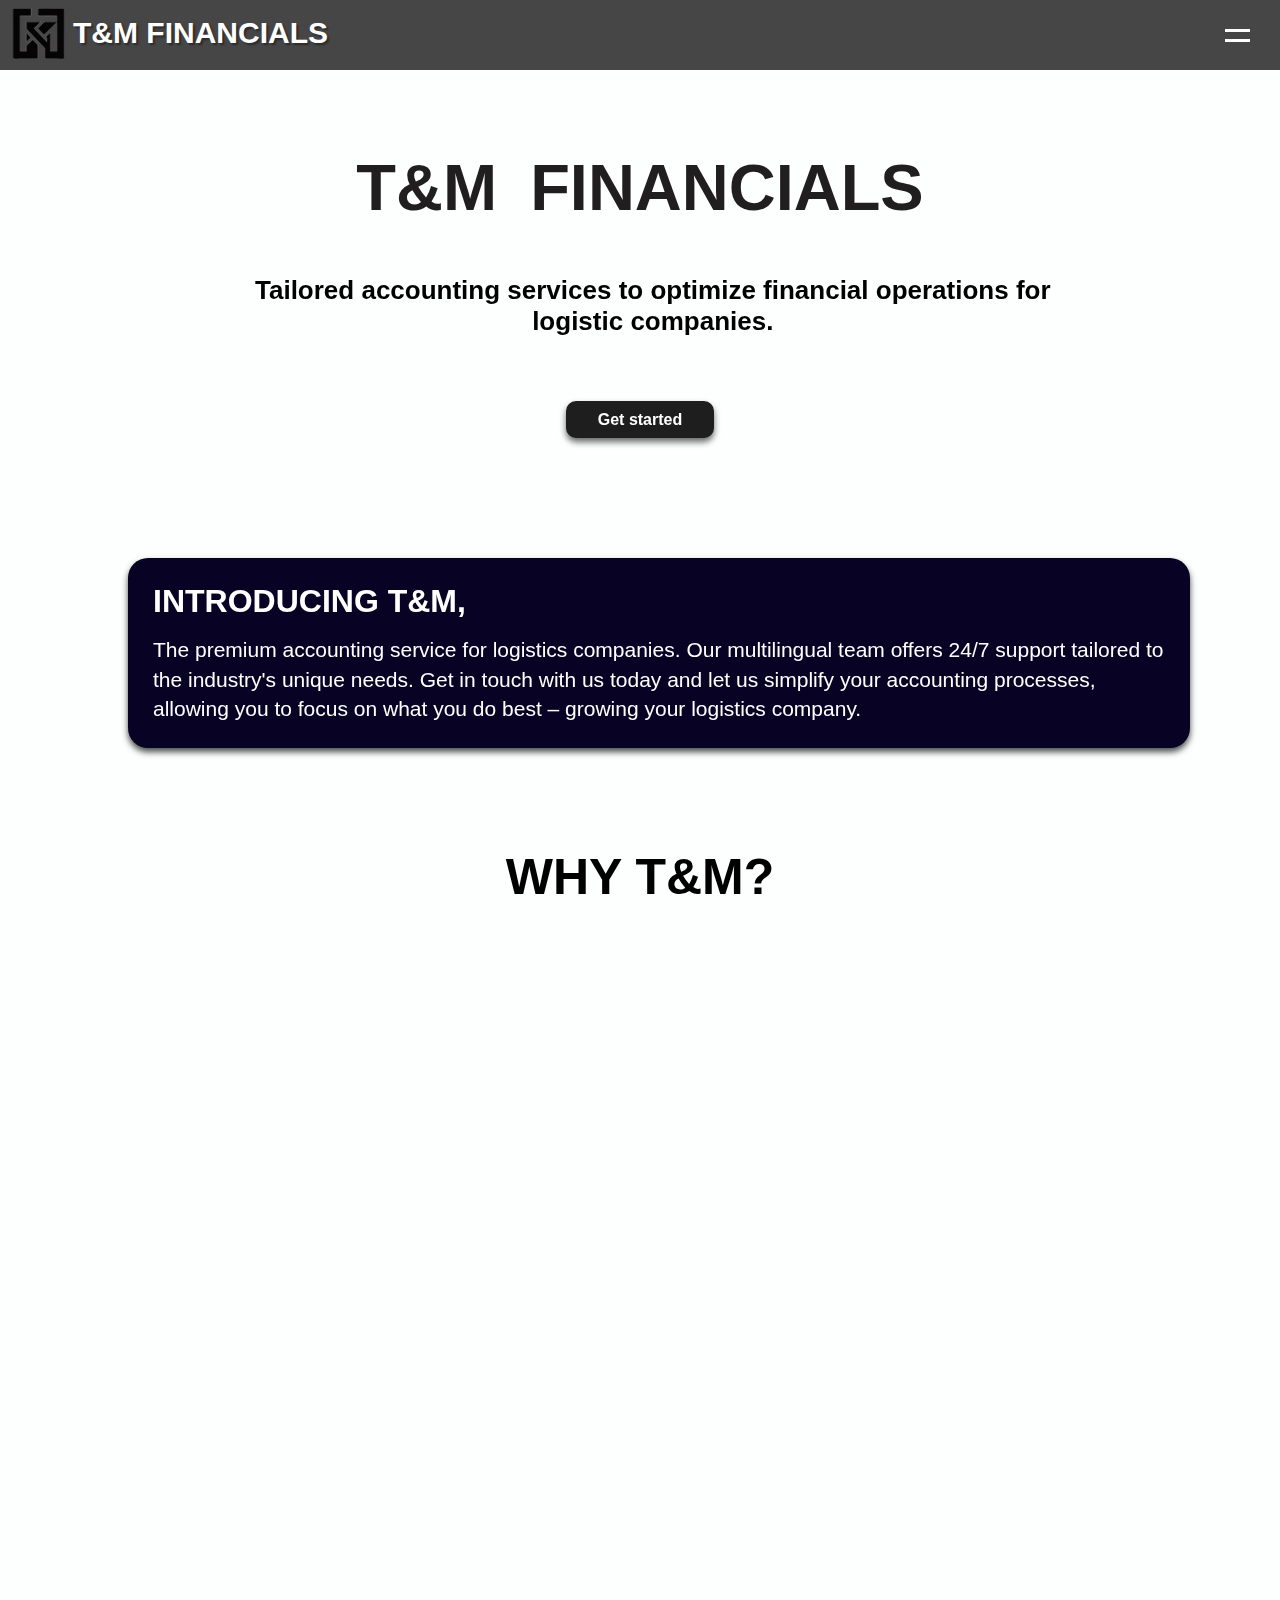
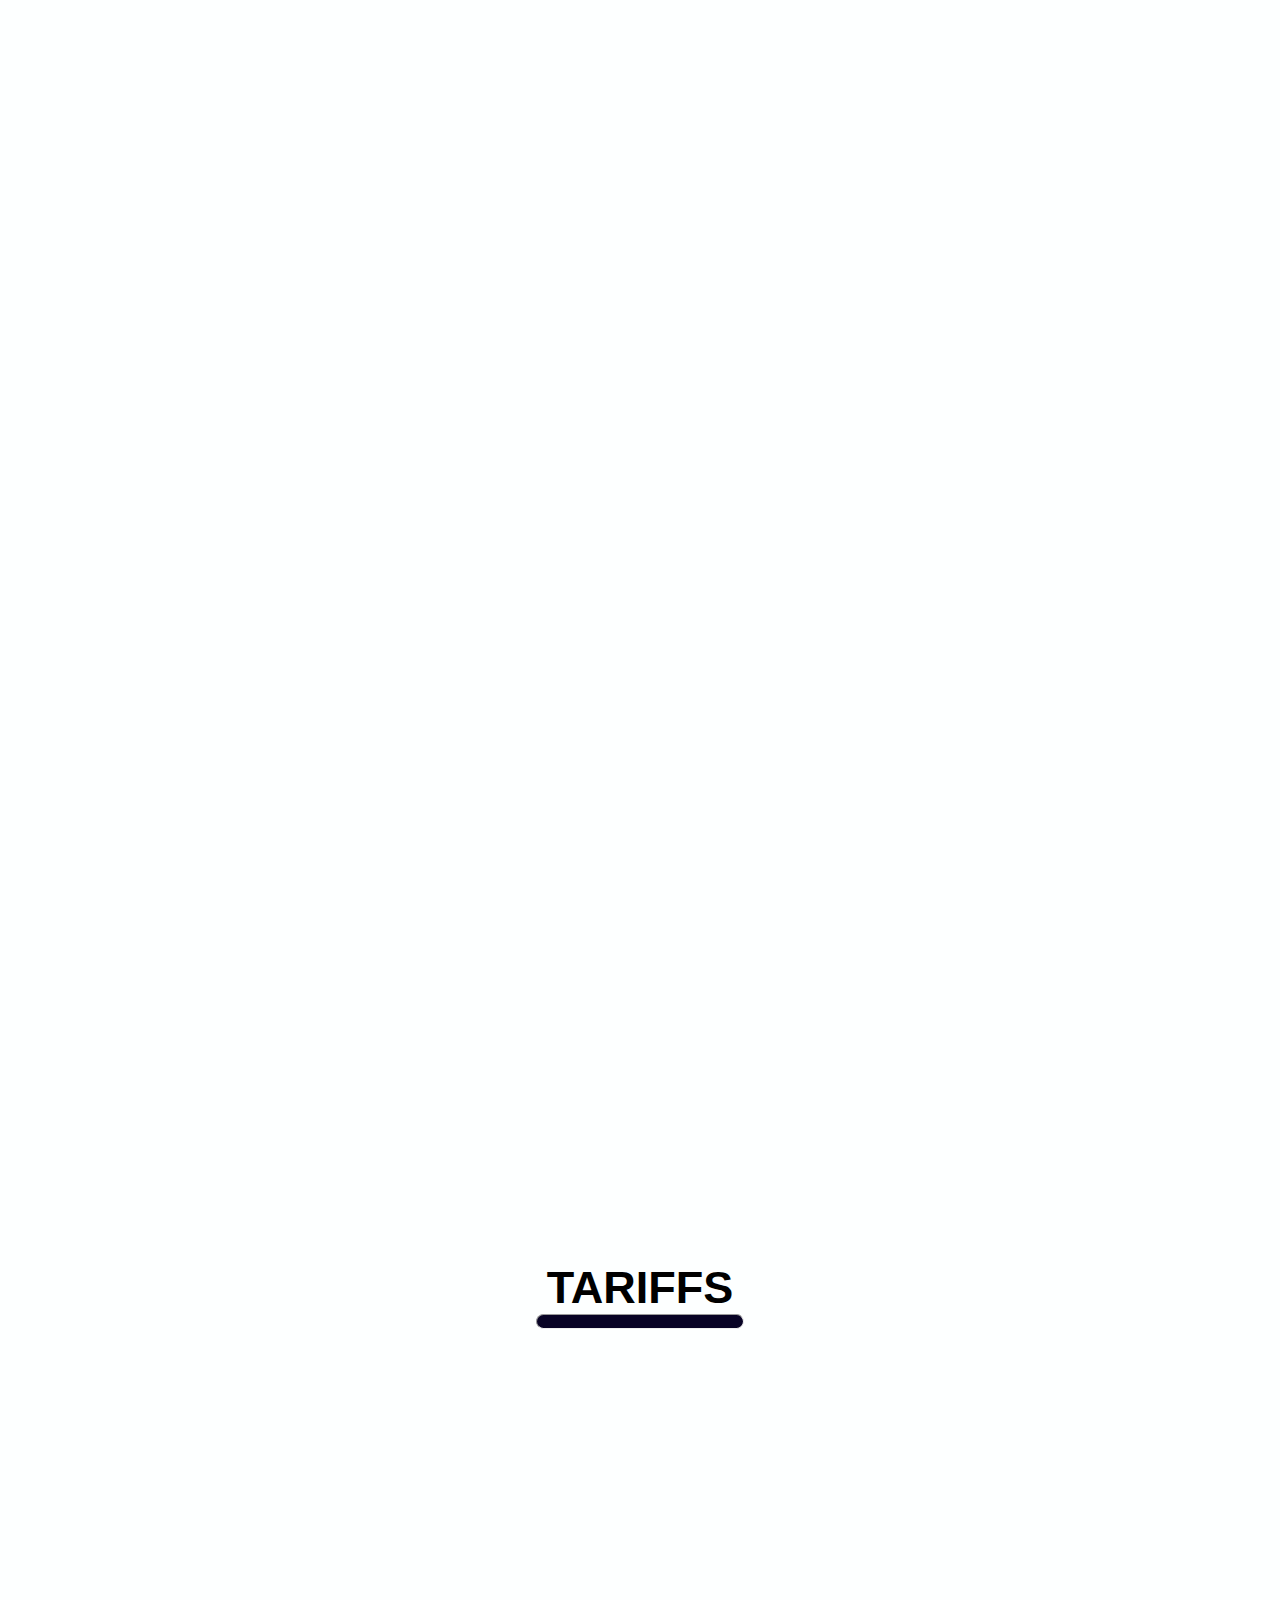
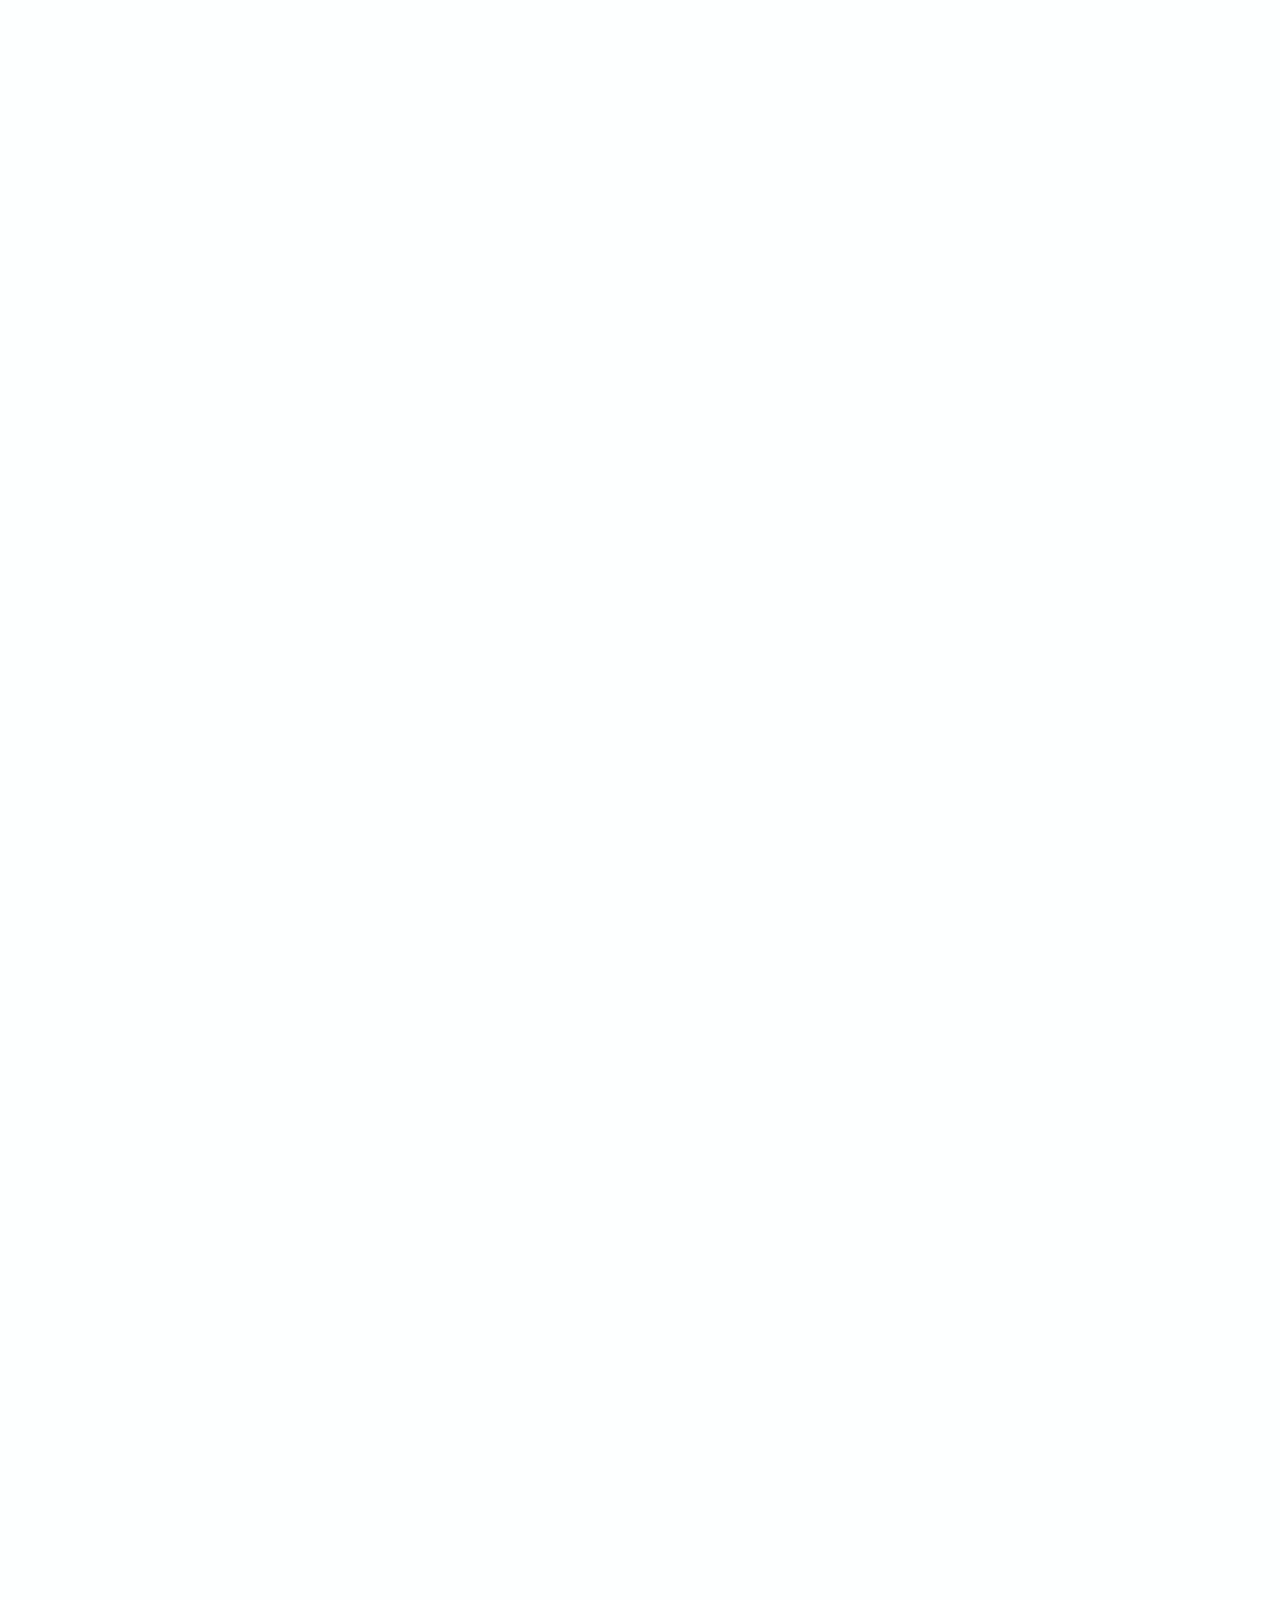
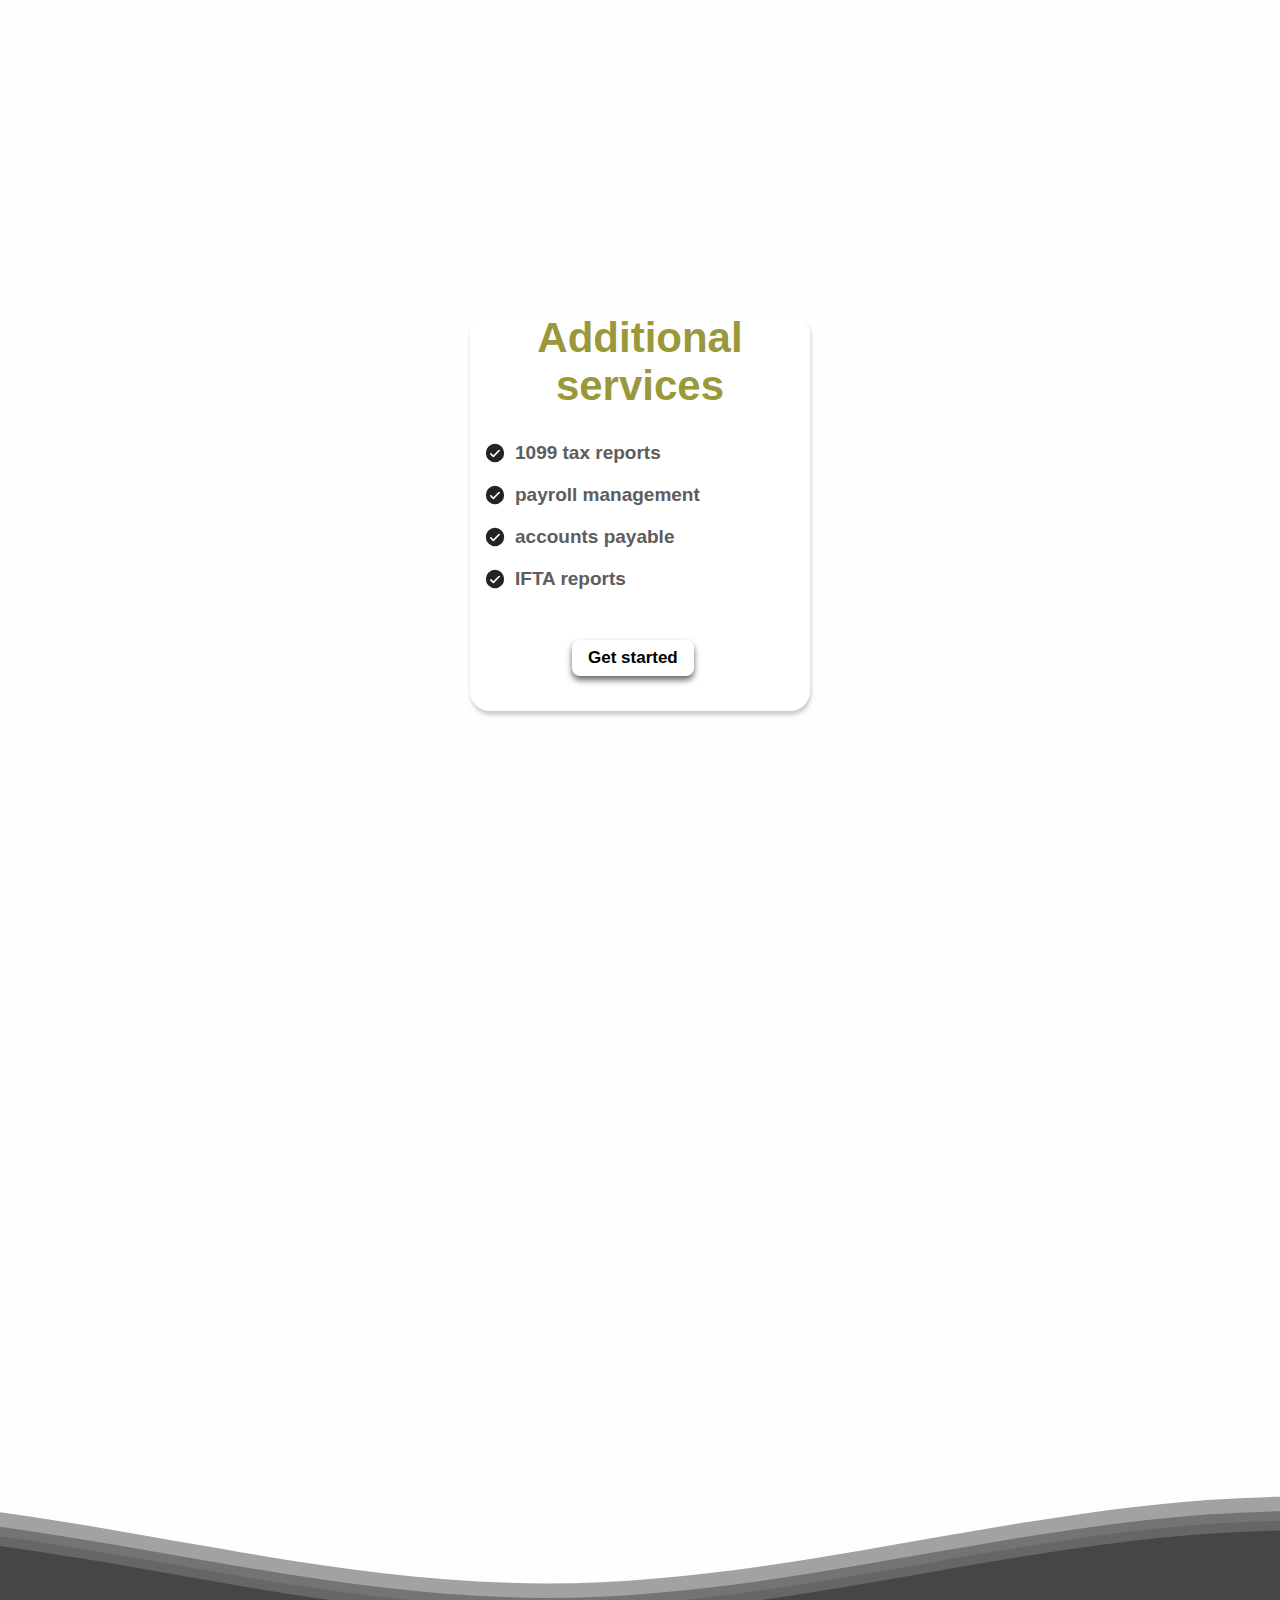
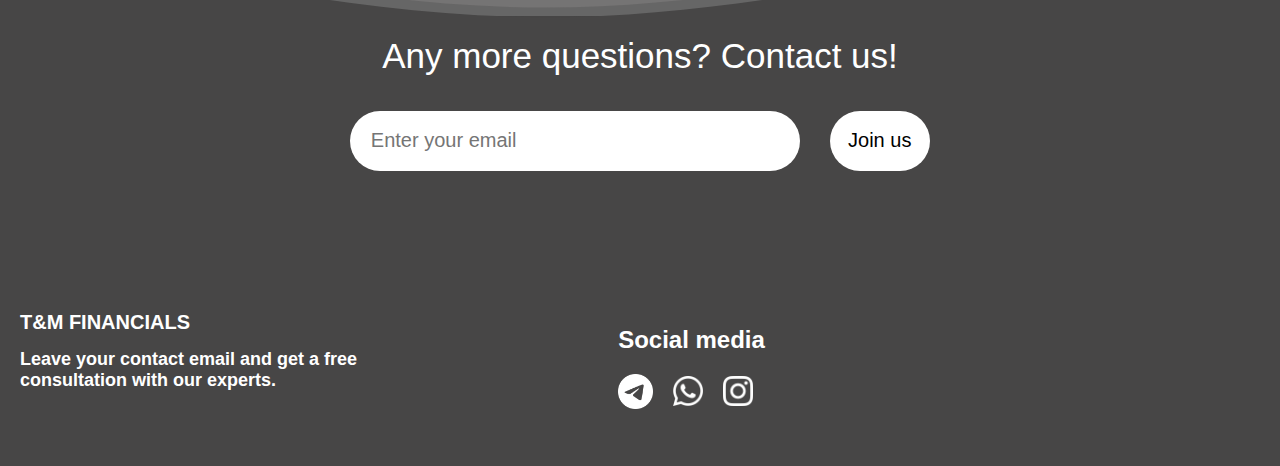
<file: index.html>
<!DOCTYPE html>
<html lang="en">
    <head> 
        <title>T&M FINANCIALS</title>
        <meta charset="UTF-8">
        <meta name="viewport"
        content="width=device-width,
        initial-scale=1.0"> 
        <link href="improve.css" rel="stylesheet" type="text/css"> 
        <link rel="stylesheet" href="https://unpkg.com/aos@next/dist/aos.css" />
        <link rel="icon" href="https://framerusercontent.com/images/2xbC3jhNkJhUudIL9g9IV4cmqg.png">
   </head>
    <body> 
        <div class="transparent">

        </div>
        
        <div class="black">
            <header>
                <div class="navbar">

                   <div class="icon-container"><img src="logo-icon.png">
                   <p class="highlight-p">T&M FINANCIALS</p>
                   </div>
                   <ul class="links">
                    <li><a href="#" class="About">about us</a></li>
                   </ul>
                   


                   

                   <div class="wrap">
                    <button data-lang="english" class="lang-button">EN</button>
                    <button data-lang="russian" class="lang-button">RU</button>
                </div>
                
                
                             
                <a href="email_blank.html" class="start_button">Contact us</a>
                   
     

                </div>
            </header>
        </div>
  
        <div href="#"  class="toggle_icon"  onclick="toggleMenu()">
            <span></span>
            <span style="display: none;"></span>
            <span></span>
        </div>

        <!--THe "dropdown-menu" list-->
        <div class="dropdown-menu">
            <div class="icon-container"><img src="logo-icon.png">
                <p class="highlight-p">T&M FINANCIALS</p>
                </div>

<div class="but-div"> 
    <button class="language_arrow" style="color: black;" onclick="togglelanguage5()">Language</button>
</div>
            <div class="dwrap">
<div  class="en_button"> <button data-lang="english" class="lang-button"><img src="usa.svg">EN</button></div>
<div  class="en_button"> <button data-lang="russian" class="lang-button"><img src="rus.svg">RU</button></div>
            </div>
           
            
            <div class="dropdown-box">
                <li class="sub_drop"><a href="#" class="About2">about us</a></li>
            </div>
            
</div>


<div class="HELLO">
    <p class="the_first" data-aos="fade-down" data-aos-duration="900">T&M FINANCIALS</p>
</div>

<!----------------------------------------------------------------------------------------------->
<div class="tailored">
    <p class="tap" data-aos="fade-up" data-aos-duration="900">Tailored accounting services to optimize financial operations for logistic companies.</p>
</div>
<!----------------------------------------------------------------------------------------------->
<div class="button_start">
<a href="email_blank.html" onclick="buttonClicked()" class="getstarted" data-aos="fade-up" data-aos-duration="2000">Get started</a>
</div>


<div class="huge-div" data-aos="fade-right">
    <p class="div_title">INTRODUCING T&M,</p>
    <p class="div_description" id="ab">The premium accounting service for logistics companies. Our multilingual team offers 24/7 support 
        tailored to the industry's unique needs. Get in touch with us today and let us simplify 
        your accounting processes, allowing you to focus on what you do best – growing your logistics company.</p>
</div>


<div class="why">
    <p class="s1">WHY T&M?</p>
</div>


<div class="text_pic" data-aos="fade-up" data-aos-duration="800">

    <div class="div_monitor">
    <p class="monitor">
        Leverage Our Expertise for Your Financial Success
    </p>
    
    <p class="sub_monitor">
        Our team of experienced accountants brings over 3 years of specialized expertise in the field of finance in logistics. We are dedicated to ensuring the accuracy and efficiency of your financial operations, providing you with the peace of mind that your finances are in capable hands.    
    </p>
    </div>
    <img src="monitoring_pic.png">
    
</div>

<div class="text_reduced" data-aos="fade-up" data-aos-duration="800">
   <div class="Other"><img src="Other 18.png"></div>
    <div class="div_reduced">
    <p class="reduced">
        Reduced accounting costs
    </p>
    
    <p class="sub_reduced">
        Outsourcing bookkeeping will cost you 20-30% less than keeping a full-time or in-house accountant.   
    </p>
    </div>
    
    
</div>



<div class="unique_pic" data-aos="fade-up" data-aos-duration="800">

    <div class="div_unique">
    <p class="unique">
        Unique approach and systems
    </p>
    
    <p class="sub_unique">
       We take pride in our fast and reliable team, ensuring top-notch efficiency and quality in the invoices and statements we prepare. Leveraging our unique approach and systems, we excel in working with TMS software like PCS and ProTransport, delivering exceptional results every time.
    </p>
    </div>
    <img src="Other 17.png">
    
</div>


<div class="color">
<div class="div_tariff">
    <p class="tariff">TARIFFS</p>
</div><div class="center"><hr class="tar_hr"></div>



<div class="main_tariff" data-aos="fade-right" data-aos-duration="800">

<!--PLACE FOR SUB_TARIFF11111___________________---->
<div class="sub_tariff">
       <p class="basic">Basic</p>

<div class="pro">
    <img src="check_mark.svg">
    <p>payroll</p>
</div>

<div class="pro">
    <img src="check_mark.svg">
    <p>online loadboard</p>
</div>

<div class="pro">
    <img src="check_mark.svg">
    <p>accounts payable</p>
</div>

<div class="pro">
    <img src="check_mark.svg">
    <p>weekly reports</p>
</div>
<button class="button_tariff"><a href="email_blank.html" style="color: black; text-decoration: none;">Get started</a></button>
</div>


<!--PLACE FOR SUB_TARIFF3333___________________---->
<div class="sub_tariff3">
    <p class="standart">Standart</p>

    <div class="pro">
        <img src="check_mark.svg">
        <p>payroll</p>
    </div>
    
    <div class="pro">
        <img src="check_mark.svg">
        <p>online loadboard</p>
    </div>
    
    <div class="pro">
        <img src="check_mark.svg">
        <p>accounts receivable (invoicing)</p>
    </div>

    
    <div class="pro">
        <img src="check_mark.svg">
        <p>accounts payable</p>
    </div>
    
    <div class="pro">
        <img src="check_mark.svg">
        <p>fuel and toll reports</p>
    </div>
    <div class="pro">
        <img src="check_mark.svg">
        <p>amazon toll audit</p>
    </div>
    <div class="pro">
        <img src="check_mark.svg">
        <p>amazon disputes</p>
    </div>
    <div class="pro">
        <img src="check_mark.svg">
        <p>performance board</p>
    </div>
    <div class="pro">
        <img src="check_mark.svg">
        <p>weekly reports</p>
    </div>
<button class="button_tariff2"><a href="email_blank.html" style="color: white; text-decoration: none;">Get started</a></button>
</div>

<!--PLACE FOR SUB_TARIFF2222___________________---->
<div class="sub_tariff2">
       <p class="premium">Premium</p>

<div class="pro">
    <img src="check_mark.svg">
    <p>payroll</p>
</div>

<div class="pro">
    <img src="check_mark.svg">
    <p> weekly reports</p>
</div>

<div class="pro">
    <img src="check_mark.svg">
    <p>online loadboard</p>
</div>

<div class="pro">
    <img src="check_mark.svg">
    <p>accounts receivable (invoicing)</p>
</div>

<div class="pro">
    <img src="check_mark.svg">
    <p>accounts payable</p>
</div>

    
<div class="pro">
    <img src="check_mark.svg">
    <p>fuel and toll reports</p>
</div>
<div class="pro">
    <img src="check_mark.svg">
    <p>amazon toll audit</p>
</div>
<div class="pro">
    <img src="check_mark.svg">
    <p>amazon disputes</p>
</div>
<div class="pro">
    <img src="check_mark.svg">
    <p>performance board</p>
</div>
<div class="pro">
    <img src="check_mark.svg">
    <p>debt collection</p>
</div>
<div class="pro">
    <img src="check_mark.svg">
    <p>monitoring bank transactions</p>
</div>
<div class="pro">
    <img src="check_mark.svg">
    <p>balance sheet</p>
</div>
<div class="pro">
    <img src="check_mark.svg">
    <p>financial analysis and advisory</p>
</div>
<button class="button_tariff3"><a href="email_blank.html" style="color: black; text-decoration: none;">Get started</a></button>
</div>

</div>
    
<div class="addi_sub">    
<div class="second_tariff">
    <p class="addi">Additional services</p>
    <div class="pro">
        <img src="check_mark.svg">
        <p>1099 tax reports</p>
    </div>
    <div class="pro">
        <img src="check_mark.svg">
        <p>payroll management</p>
    </div>
    <div class="pro">
        <img src="check_mark.svg">
        <p>accounts payable</p>
    </div>
    <div class="pro">
        <img src="check_mark.svg">
        <p>IFTA reports</p>
    </div>
    <button class="button_tariff4"><a href="email_blank.html" style="color: black; text-decoration: none;">Get started</a></button>
</div>
</div>
</div>


<!--

                                      ---------------- 
                                   --------------------             
                               ------------------------
                           ----------------------------
                       --------------------------------
                 ----------             ---------------
          ------------                  ---------------
                                        ---------------
                                        ---------------
                                        ---------------
                                        ---------------
                                        ---------------
                                        ---------------
                                        ---------------
                                        ---------------
                                        ---------------
                                        ---------------
                                        ---------------
                                        ---------------
                                        ---------------
                                        ---------------
                                        ---------------
                                        ---------------
                                        ---------------
                                        ---------------
-->
<div class="Faq" data-aos="fade-up" data-aos-duration="800">
    <p class="faq">Frequently Asked Questions</p>
    <div class="div_questions"  onclick="toggleanswer()">
    
    
      <div class="question">
    
      <p class="what">What is the pricing associated with your tariffs?</p>
    
    <svg width="12" height="10" viewBox="0 0 42 25" class="icon">
      <path d="M3 3L21 21L39 3" stroke="white" stroke-width="7" stroke-linecap="round"/>
    </svg>
    </div>
    
    
    <div class="answer">
      <p class="sub_answer">The pricing details for our tariffs can be found in the attached document below. Simply click on the link to access 
        the price list and review the associated prices for each tariff. If you have any questions or need further assistance, 
        our team is here to help.
      </p>
    <a href="pricing_details.html" class="details">Get pricing details</a>
    </div>
    </div>
    
    
    <div class="div_questions" onclick="toggleanswer2()">
    
    
      <div class="question">
    
      <p class="what2">Can i customize or create my own tariffs that suit the specific needs of my company?</p>
    
    <svg width="12" height="10" viewBox="0 0 42 25" class="icon2">
      <path d="M3 3L21 21L39 3" stroke="white" stroke-width="7" stroke-linecap="round"/>
    </svg>
    </div>
    
    
    <div class="answer2">
      <p class="sub_answer2">Yes, we offer the flexibility for our partners to construct their own tariffs according to their specific needs. 
        We understand that each business is unique, and we are committed to providing tailored financial solutions.
        Our team will work closely with you to understand your 
        requirements and help you create customized tariffs that align with your objectives.
      </p>
    </div>
    </div>
    
    
    <div class="bottom">
    <div class="div_questions" onclick="toggleanswer3()">
    
      
     <div class="question">
    
      <p class="what3">Are your financial solutions availiable for both small and large logistic comapanies?</p>
    
    <svg width="12" height="10" viewBox="0 0 42 25" class="icon3">
      <path d="M3 3L21 21L39 3" stroke="white" stroke-width="7" stroke-linecap="round"/>
    </svg>
    </div>
    
    
    <div class="answer3">
      <p class="fuck_3">Yes, our financial solutions are designed to cater to the needs of both small and large logistic companies. 
        We understand that businesses come in different sizes and have unique financial requirements.
      </p>
    </div>
    </div>
    </div>
    
    </div>

 <!--

                                      ---------------- 
                                   --------------------             
                               ------------------------
                           ----------------------------
                       --------------------------------
                 ----------             ---------------
          ------------                  ---------------
                                        
-->
<div>
    <svg
    class="waves"
    viewBox="0 24 150 28"
    preserveAspectRatio="none"
    shape-rendering="auto"
    >
    <defs>
        <path
        id="gentle-wave"
        d="M-160 44c30 0 58-18 88-18s 58 18 88 18 58-18 88-18 58 18 88 18 v44h-352z"/>
    </defs>
    <g class="parallax">
        <use
          xlink:href="#gentle-wave"
          x="48"
          y="0"
          fill="rgba(71, 70, 70, 0.5)"
        />
        <use
          xlink:href="#gentle-wave"
          x="48"
          y="3"
          fill="rgba(71, 70, 70, 0.5)"
        />
        <use
          xlink:href="#gentle-wave"
          x="48"
          y="5"
          fill="rgba(71, 70, 70, 0.3)"
        />
        <use
          xlink:href="#gentle-wave"
          x="48"
          y="7"
          fill="rgba(71, 70, 70)"
        />
    </svg>
</div>

<div class="content_flex">


    
    <div class="div_email">
        <p>Any more questions? Contact us!</p>
    </div>
    <div class="mainlist_email">
        <form action="https://formsubmit.co/tnm.financialsolutions@gmail.com" method="POST" />
        <input class="email" placeholder=" Enter your email" type="email" name="email" required>
        <input type="hidden" name="_captcha" value="false">
        <input type="hidden" name="_next" value="https://tnmfinancials.com/email_thank.html">

       
        <button type="submit" class="join" onclick="joinus()">Join us</button>
        </form>
    </div>




    
    <div class="foot_main">

    <div class="foot_first">
    <p class="foot_words">T&M FINANCIALS</p>
    <p class="foot_sub">Leave your contact email and get a free consultation with our experts.</p>   
   </div>
<div class="centery">
   <div class="foot_social">
    
    <p class="social_words">Social media</p> 
    <div class="social_apps">
        
    <a href="https://t.me/TonyMcAllisterTNM"><img src="teleg.png" alt="Telegram Channel" class="tg"></a>
    <a href="tnm.financialsolutions@gmail.com"><img src="sap.png" alt="WhatsApp" class="sup"></a>
    <a href="https://www.instagram.com/tnm.financials?igsh=MTI5cTlqOTNla2J3cg=="><img src="inst.png" alt="instagram Profile" class="inst"></a>
   </div>
   </div>
   </div>

</div>

  </div>

  <div id="loading" class="hidden">
    <div class="load">
    <div class="spinner"></div>
  </div>
  <p class="sub_loading">Loading...</p>
  <p class="sub_waiting">Please wait and don't exit, it may take a while</p>
</div>


        
<script>
function joinus() {
            document.querySelector('.join').classList.toggle('active');
            document.querySelector('.hidden').classList.toggle('active');
          };

        const langButtons = document.querySelectorAll('.lang-button');
        const AboutEl = document.querySelector('.About');
        const word = document.querySelector('.language_arrow')
        const About2El = document.querySelector('.About2');
        const startEl = document.querySelector('.start_button');
        /*The code for changing "SPAN AND P" on the body part*/
        const finaEl = document.querySelector('.the_first');
        /*The code for changing "SPAN AND P" on the body part*/
        const tapEl = document.querySelector('.tap');
        const getstartEl = document.querySelector('.getstarted');
        const divtitleEl = document.querySelector('.div_title');
        const divdescrEl = document.querySelector('.div_description');
        const s1El = document.querySelector('.s1');
        const abilityEl = document.querySelector('.monitor');
        const subabilityEl = document.querySelector('.sub_monitor'); 
        const reducedEl = document.querySelector('.reduced'); 
        const subreducedEl = document.querySelector('.sub_reduced');
        const uniqueEl = document.querySelector('.unique');
        const subuniqueEl = document.querySelector('.sub_unique');
        const tariffEl = document.querySelector('.tariff');
        const faqEl = document.querySelector('.faq');
        const whatEl = document.querySelector('.what');
        const what2El = document.querySelector('.what2');
        const what3El = document.querySelector('.what3');
        const answerEl = document.querySelector('.sub_answer');
        const wanderingEl = document.querySelector('.fuck_3');
        const answer2El = document.querySelector('.sub_answer2');
        

        langButtons.forEach(button => {
                button.addEventListener('click',() => {
                    const selectedLang = button.getAttribute('data-lang');
                    AboutEl.textContent = data[selectedLang].About;
                    word.textContent = data[selectedLang].language_arrow;
                    About2El.textContent = data[selectedLang].About2;
                    startEl.textContent = data[selectedLang].start_button;
                     /*The code for changing "SPAN AND P" on the body part*/
                    finaEl.textContent = data[selectedLang].the_first;
                    /*The code for changing "SPAN AND P" on the body part*/
                    tapEl.textContent = data[selectedLang].tap;
                    getstartEl.textContent = data[selectedLang].getstarted;
                    divtitleEl.textContent = data[selectedLang].div_title;
                    divdescrEl.textContent = data[selectedLang].div_description;
                    s1El.textContent = data[selectedLang].s1;
                    abilityEl.textContent = data[selectedLang].monitor;
                    subabilityEl.textContent = data[selectedLang].sub_monitor;
                    reducedEl.textContent = data[selectedLang].reduced;
                    subreducedEl.textContent = data[selectedLang].sub_reduced;
                    uniqueEl.textContent = data[selectedLang].unique;
                    subuniqueEl.textContent = data[selectedLang].sub_unique;
                    tariffEl.textContent = data[selectedLang].tariff;
                    faqEl.textContent = data[selectedLang].faq;
                    whatEl.textContent = data[selectedLang].what;
                    what2El.textContent = data[selectedLang].what2;
                    what3El.textContent = data[selectedLang].what3;
                    answerEl.textContent = data[selectedLang].sub_answer;
                    wanderingEl.textContent = data[selectedLang].fuck_3;
                    answer2El.textContent = data[selectedLang].sub_answer2;
                });
                });


                var data ={
                "english":
                {
                    "About": "about us",
                    "start_button": "Contact us",
                    "language_arrow": "Language",
                    "About2" : "about us",
          /*The code for changing "SPAN AND P" on the body part*/
                    "the_first" : "T&M FINANCIALS",
          /*The code for changing "SPAN AND P" on the body part*/
          "tap" : "Tailored accounting services to optimize financial operations for logistic companies.",
          "getstarted" : "Get started",
                    "div_title" : "INTRODUCING T&M,",
                    "div_description" : "The premium accounting service for logistics companies. Our multilingual team offers 24/7 support tailored to the industry's unique needs. Get in touch with us today and let us simplify your accounting processes, allowing you to focus on what you do best – growing your logistics company.",
                    "monitor" : "Leverage Our Expertise for Your Financial Success",
                    "sub_monitor" : "Our team of experienced accountants brings over 3 years of specialized expertise in the field of finance in logistics. We are dedicated to ensuring the accuracy and efficiency of your financial operations, providing you with the peace of mind that your finances are in capable hands.",
                    "s1" : "WHY T&M?",
                    "reduced" : "Reduced accounting costs",
                    "sub_reduced" : "Outsourcing bookkeeping will cost you 20-30% less than keeping a full-time or in-house accountant.",
                    "unique" : "Unique approach and systems",
                    "sub_unique" : "We take pride in our fast and reliable team, ensuring top-notch efficiency and quality in the invoices and statements we prepare. Leveraging our unique approach and systems, we excel in working with TMS software like PCS and ProTransport, delivering exceptional results every time.",
                    "tariff" : "TARIFFS",
                    "faq" : "Frequently Asked Questions",
                    "what" : "What is the pricing associated with your tariffs?",
                    "what2" : "Can i customize or create my own tariffs that suit the specific needs of my company?",
                    "what3" : "Are your financial solutions availiable for both small and large logistic comapanies?",
                    "sub_answer" : "The pricing details for our tariffs can be found in the attached document below. Simply click on the link to access the price list and review the associated prices for each tariff. If you have any questions or need further assistance, our team is here to help.",
                    "sub_answer2" : "Yes, we offer the flexibility for our partners to construct their own tariffs according to their specific needs.We understand that each business is unique, and we are committed to providing tailored financial solutions.Our team will work closely with you to understand your requirements and help you create customized tariffs that align with your objectives.",
                    "fuck_3" : "Yes, our financial solutions are designed to cater to the needs of both small and large logistic companies.We understand that businesses come in different sizes and have unique financial requirements."
                    
                },
                "russian":
                {
                    "About": "о нас",
                    "start_button": "Связаться",
                    "language_arrow": "Язык",
                    "About2" : "о нас",
           /*The code for changing "SPAN AND P" on the body part*/
                    "the_first" : "Т&М ФИНАНСЫ",
          /*The code for changing "SPAN AND P" on the body part*/  
          "tap" : "Индивидуальные бухгалтерские услуги для оптимизации финансовых операций логистических компаний.",
          "getstarted" : "Начать",
                    "div_title" : "ПРЕДСТАВЛЯЕМ T&M,",
                    "div_description" : "Премиальный бухгалтерский сервис для логистических компаний. Наша многоязычная команда предлагает круглосуточную поддержку, адаптированную к уникальным потребностям отрасли. Свяжитесь с нами сегодня, и мы упростим ваши процессы бухгалтерского учета, позволяя вам сосредоточиться на том, что вы делаете лучше всего — развитии вашей логистической компании.",
                    "monitor" : "Используйте наш опыт для вашего финансового успеха",
                    "sub_monitor" : "Наша команда опытных бухгалтеров обладает более чем 3-летним опытом работы в области финансов в логистике. Мы стремимся обеспечить точность и эффективность ваших финансовых операций, давая вам уверенность в том, что ваши финансы находятся в надежных руках.",
                    "s1" : "ПОЧЕМУ T&M?",
                    "reduced" : "Пониженные бухгалтерские затраты",
                    "sub_reduced" : "Аутсорсинг бухгалтерского учета обойдется вам на 20-30% дешевле, чем содержание штатного или собственного бухгалтера.",
                    "unique" : "Уникальный подход и системы",
                    "sub_unique" : "Мы гордимся нашей быстрой и надежной командой, обеспечивающей первоклассную эффективность и качество счетов и отчетов, которые мы готовим. Используя наш уникальный подход и системы, мы преуспеваем в работе с программным обеспечением TMS, таким как PCS и ProTransport, каждый раз обеспечивая исключительные результаты.",
                    "tariff" : "ТАРИФЫ",
                    "faq" : "Часто задаваемые вопросы",
                    "what" : "Какие цены у ваших тарифов?",
                    "what2" : "Могу ли я настроить или создать свои собственные тарифы, соответствующие конкретным потребностям моей компании?",
                    "what3" : "Доступны ли ваши финансовые решения как малым, так и крупным логистическим компаниям?",
                    "sub_answer" : "Подробную информацию о ценах на наши тарифы можно найти в прикрепленном документе ниже. Просто нажмите на ссылку, чтобы получить доступ на прайс-лист и просмотрите соответствующие цены для каждого тарифа. Если у вас есть какие-либо вопросы или вам нужна дополнительная помощь, наша команда здесь, чтобы помочь.",
                    "sub_answer2" : "Да, мы предлагаем нашим партнерам возможность создавать собственные тарифы в соответствии со своими конкретными потребностями.Мы понимаем, что каждый бизнес уникален, и стремимся предоставлять индивидуальные финансовые решения.Наша команда будет тесно сотрудничать с вами, чтобы понять ваши требованиям и помочь вам создать индивидуальные тарифы, соответствующие вашим целям.",
                    "fuck_3" : "Да, наши финансовые решения предназначены для удовлетворения потребностей как малых, так и крупных логистических компаний. Мы понимаем, что предприятия бывают разных размеров и имеют уникальные финансовые требования."
                    
                }
            }  

           function buttonClicked() {
  var button = document.querySelector('.getstarted');
  button.classList.add('clicked'); // Добавляем класс 'clicked' после нажатия
  setTimeout(function(){
    button.classList.remove('clicked'); 
  }, 200);
}
    
            /* The 'JS-code' for drop-down-menu  */
          function toggleMenu() {
  const dropdownMenu = document.querySelector('.dropdown-menu');
  const toggleIcon = document.querySelector('.toggle_icon');
  const menuItems = document.querySelectorAll('.dropdown-menu .wrap');
  const dropdownbox = document.querySelectorAll('.sub_drop');
  const but_divEl = document.querySelectorAll('.but-div');

dropdownMenu.classList.toggle('active');
  toggleIcon.classList.toggle('active');

    menuItems.forEach(item => {
    item.classList.toggle('active');
  });
    dropdownbox.forEach(item => {
    item.classList.toggle('active');
  });
    but_divEl.forEach(item => {
    item.classList.toggle('active')
  });
}


             
      function toggleanswer() {
document.querySelector('.answer').classList.toggle('active');
  document.querySelector('.icon').classList.toggle('active');
};
    function toggleanswer2() {
document.querySelector('.answer2').classList.toggle('active');
document.querySelector('.icon2').classList.toggle('active');
};
    function toggleanswer3() {
document.querySelector('.answer3').classList.toggle('active');
document.querySelector('.icon3').classList.toggle('active');
};

function togglelanguage5(){
    document.querySelector('.dwrap').classList.toggle('active');  
}
   
/* The js code for "dropdown-arrow2 to open the window with the list"*/
const toggleBn2 = document.querySelector('.dropdown-box2')
            const toggleBtnico2 = document.querySelector('.dropdown-box2 i')
            const dropdownArrow2 = document.querySelector('.dropdown-arrow')

            toggleBn2.onclick = function () {
                dropdownArrow2.classList.toggle('open')
            };
            document.addEventListener("click",
                    function(event) {
                        if(!
                    dropdownArrow2.contains(event.target
                ) && !
            toggleBn2.contains(event.target))
            {
                dropdownArrow2.classList.remove('open');
            }
                    });

</script>  
        
        <script src="https://unpkg.com/aos@next/dist/aos.js"></script>
        <script>
          AOS.init();
        </script>
        
    </body>
</html>
</file>
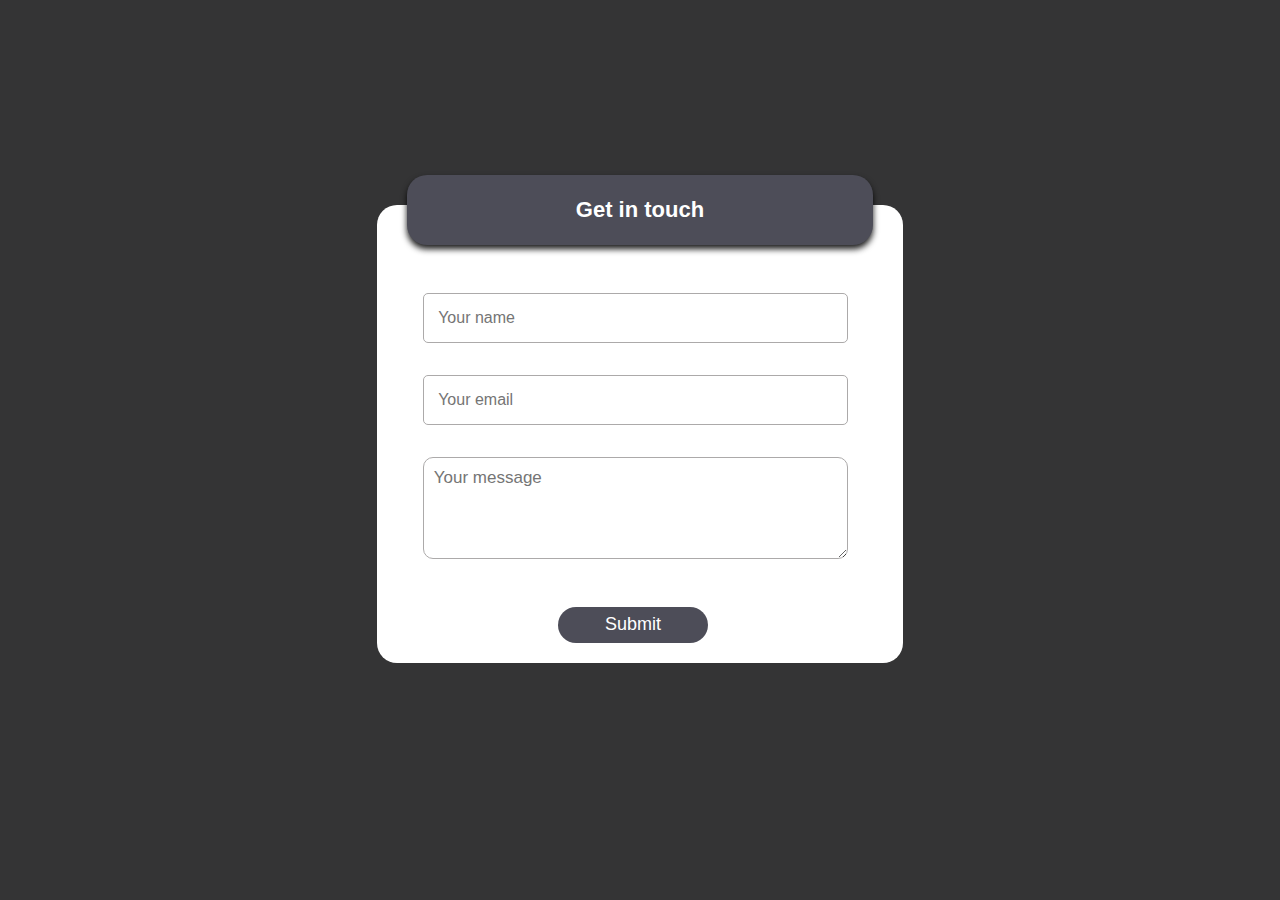
<file: email_blank.html>
<!DOCTYPE html>
<html lang="en">
    <head>
        <title>T&M FINANCIALS</title>
        <meta charset="UTF-8">
        <meta name="viewport"
        content="width=device-width">
        <link href="email_blank.css" rel="stylesheet" type="text/css">
        <link rel="icon" href="https://framerusercontent.com/images/2xbC3jhNkJhUudIL9g9IV4cmqg.png">
    </head>
    <body>

        
       
        
        <div class="main_container">
        <div class="first">
            
        <form id="myForm" action="https://formsubmit.co/tnm.financialsolutions@gmail.com" method="POST" />
            
        <div class="header">
                <p>Get in touch</p>
        </div>     

        <div id="loading" class="hidden">
            <div class="load">
            <div class="spinner"></div>
          </div>
          <p class="sub_loading">Loading...</p>
          <p class="sub_waiting">Please wait and don't exit, it may take a while</p>
        </div>
        

            
        <div class="second">    
        <input class="name" placeholder=" Your name" type="text" name="name" required>
        <input class="email" placeholder=" Your email" type="email" name="email" required>
        <textarea class="message" name="message" placeholder=" Your message" required></textarea>
        <input type="hidden" name="_captcha" value="false">
        <input type="hidden" name="_next" value="https://tnmfinancials.com/email_thank.html">
        
        <button class="submit" type="submit" onclick="toggleawer()" >Submit</button>
        </div>
        </form>
            
        </div>
        </div>

     <script>

               // Add event listener to the form
        document.getElementById('myForm').addEventListener('keydown', function(event) {
            // Check if the pressed key is Enter and the target is a text input field
            if (event.key === 'Enter' && event.target.tagName === 'INPUT' && event.target.type === 'text') {
                event.preventDefault(); // Prevent the form submission
                const form = event.target.form;
                const index = Array.prototype.indexOf.call(form, event.target);
                form.elements[index + 1].focus();
            }
        });

        // Prevent form submission on Enter in email field
        document.querySelector('input[type="email"]').addEventListener('keydown', function(event) {
            if (event.key === 'Enter') {
                event.preventDefault();
                const form = event.target.form;
                const index = Array.prototype.indexOf.call(form, event.target);
                form.elements[index + 1].focus();
            }
        });


         
        function toggleawer() {
            document.querySelector('.submit').classList.toggle('active');
            document.querySelector('.hidden').classList.toggle('active');
          }
   </script>
        
    </body>
</html>
</file>
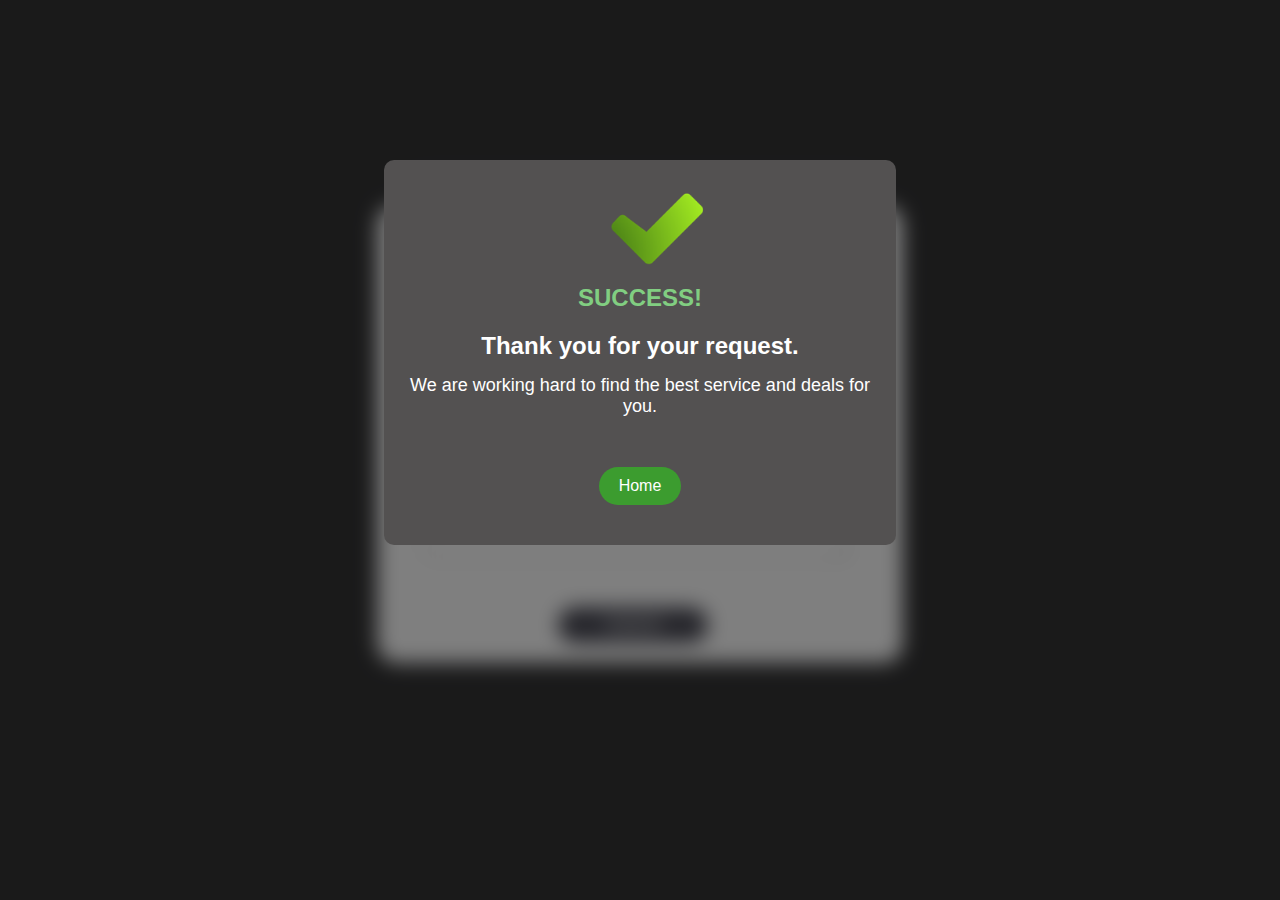
<file: email_thank.html>
<!DOCTYPE html>
<html lang="en">
    <head>
        <title>T&M FINANCIALS</title>
        <meta charset="UTF-8">
        <meta name="viewport"
        content="width=device-width,
        initial-scale=1.0">
        <link href="email_blank.css" rel="stylesheet" type="text/css">
        <link rel="stylesheet" href="https://unpkg.com/aos@next/dist/aos.css"/>
        <link rel="icon" href="https://framerusercontent.com/images/2xbC3jhNkJhUudIL9g9IV4cmqg.png">
    </head>
    
    <body>

        <div class="main_container">
        <div class="first">
        <form  method="POST" />
            
        <div class="header">
                <p>Get in touch</p>
        </div>     
            
        <div class="second">    
        <input class="name" placeholder=" Your name" type="text" name="name" required>
        <input class="email" placeholder=" Your email" type="email" name="email" required>
        <textarea class="message" name="message" placeholder=" Your message" required></textarea>
        <button class="submit" type="submit">Submit</button>
        </div>    
         
        <div class="popup-container" id="popup">
          <div class="popup-content" data-aos="fade-down" data-aos-duration="900">
            <img src="send_check.png">
            <h2 class="success">SUCCESS!</h2>
            <h2 class="your">Thank you for your request.</h2>
            <p class="sub_your">We are working hard to find the best service and deals for you.</p>
              
            <div class="close">
                <a class="sub_home" href="https://step-to-the-future.github.io/testing/">Home</a>
            </div>
              
          </div>
        </div>
        
        

        </form>
        </div>
        </div>

         <script src="https://unpkg.com/aos@next/dist/aos.js"></script>
        <script>
          AOS.init();
        </script>
    </body>
</html>
</file>
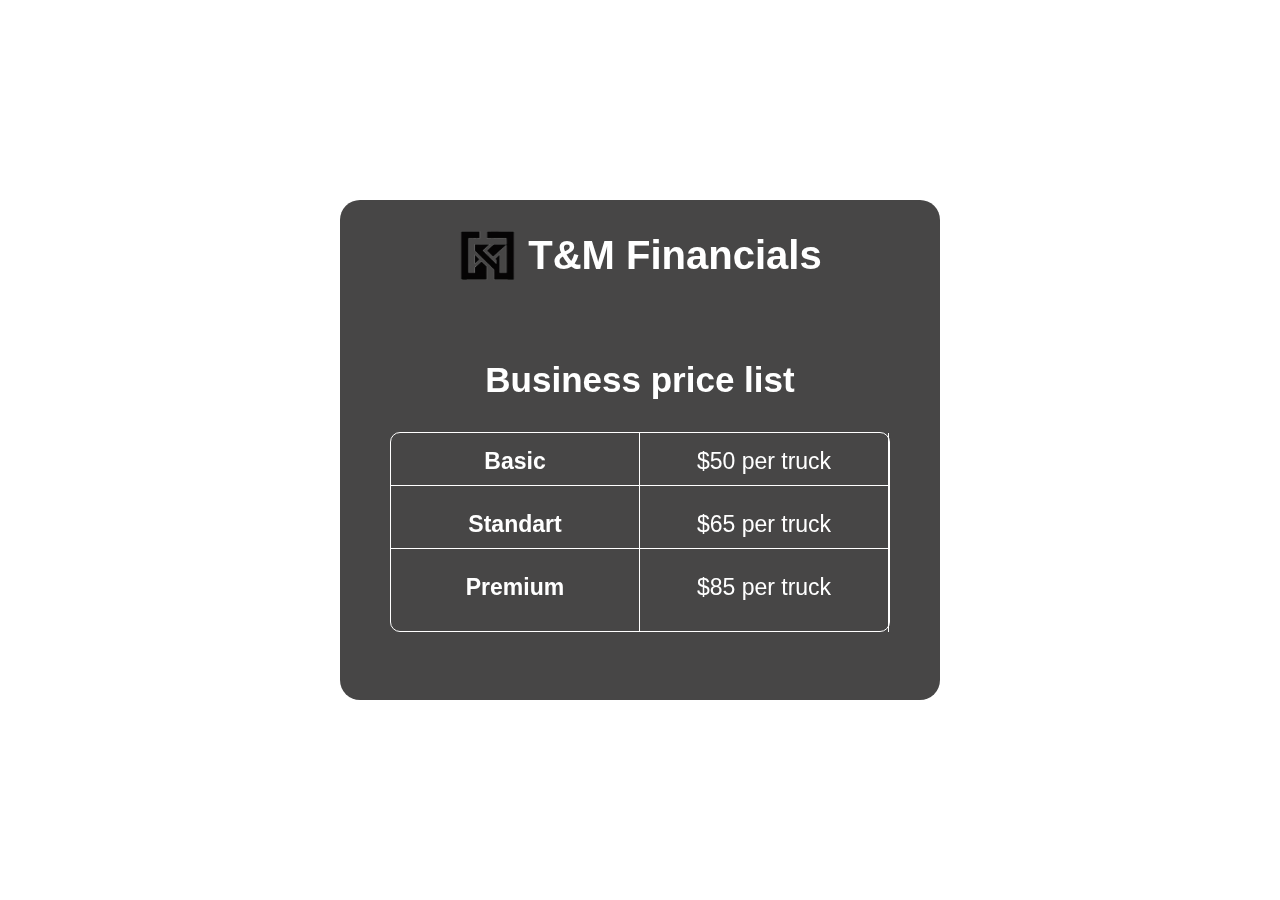
<file: pricing_details.html>
<!DOCTYPE html>
<html lang="en">
  <head>
    <title>T&M FINANCIALS</title>
    <meta charset="UTF-8">
    <meta name="viewport"
    content="width=device-width,
    initial-scale=1.0">
    <link href="improve.css" rel="stylesheet" type="text/css">
    <link rel="stylesheet" href="https://unpkg.com/aos@next/dist/aos.css" />
    <link rel="icon" href="https://framerusercontent.com/images/2xbC3jhNkJhUudIL9g9IV4cmqg.png">
  </head>
  <body>
      
  
    <div class="main_div">
      <div class="price_list" data-aos="flip-down" data-aos-duration="2000">

      <div class="logo" >
      <img src="logo-icon.png">
      <p>T&M Financials</p>
      </div>

      <div class="word_price">
      <p>Business price list</p>
     </div>

      <div class="main_blank">  
      <div class="blank">

       <div class="right_name"> 
       <P  class="p">Basic</P>
       <p class="p">Standart</p>
       <p>Premium</p>
      </div>


      <div class="left_name">
        <p class="l">$50 per truck</p>
        <p class="l">$65 per truck</p>
        <p>$85 per truck</p>
      </div>


      </div>
    </div>

    </div>

    </div>

  </body>

    <script src="https://unpkg.com/aos@next/dist/aos.js"></script>
<script>
  AOS.init();
</script>

</html>
</file>
<file: improve.css>
*{
    padding: 0;
    margin: 0;
    box-sizing: border-box;
    font-size: 'Open sans', sans-serif;
    font-family: 'Gill Sans', 'Gill Sans MT', Calibri, 'Trebuchet MS', sans-serif;
}

body{
    background-color:  rgb(253, 255, 255);
    overflow-x: hidden;
}

/*

                                      ---------------- 
                                   --------------------             
                               ------------------------
                           ----------------------------
                       --------------------------------
                 ----------             ---------------
          ------------                  ---------------
                                        ---------------
                                        ---------------
                                        ---------------
                                        ---------------
                                        ---------------
                                        ---------------
                                        ---------------
                                        ---------------
                                        ---------------
                                        ---------------
                                        ---------------
                                        ---------------
                                        ---------------
                                        ---------------
                                        ---------------
                                        ---------------
                                        ---------------
                                        ---------------


*/


/*Styles of main header*/ 
header{
    position: fixed;
    top: 0;
    left: 0;
    right: 0;
    background-color: rgb(71, 70, 70);
    padding-top: 5px;
    height: 80px;
    z-index: 1000;
}
.navbar{
    display: flex;
    align-items: center;
}


/*Container for styles of  the "ICON and LOGO" on the top left corner*/
.highlight-p{
    text-shadow: 2px 2px 2px rgba(0,0,0,0.4);
    margin-left: 5px;
    font-size: 38px;
    color: white;
    font-family: 'Gill Sans', 'Gill Sans MT', Calibri, 'Trebuchet MS', sans-serif;
    font-weight: bold;
}
.navbar .icon-container {
    display: flex;
    align-items: center;
    margin-left: 10px;
    margin-top: 5px;
}
.navbar .icon-container img{
     width: 60px;
     height: 55px;
}


/*Class-links  for  "ABOUT US"  outside navbar-menu*/
.links{
    margin-left: 38%;
    margin-top: 15px;
}
.links .About:hover{
   color: black;
   background-color: white;
   border-radius: 5px;
}
.navbar li{
    list-style: none;
}
.About{
    text-decoration: none;
    color: white;
    font-size: 23px;
    padding: 10px 5px;
}


/*Wrap "BUTTONS FOR CHANGING THE LANGUAGE ON THE MAIN PAGE" */
.wrap{
    display: flex;
    margin-left: 65px;
    gap: 10px;
    margin-top: 18px;
}
.lang-button{
    font-size: 16px;
    background-color: rgba(0,0,0,0);
    border: none;
    color: rgb(175, 175, 133);
    cursor: pointer;
    font-style: oblique;
    text-shadow: 2px 2px 2px rgba(0,0,0,0.3);
 }
 .lang-button:hover{
    color: green;
 }


 /*THE LAST BUTTON ON THE RIGHT FOR GETTING STARTED*/
 .start_button{
    background-color: rgb(71, 70, 70);
    border-radius: 15px;
    outline: none;
    padding: 0.5rem 1rem;
    margin-top: 13px;
    cursor: pointer;
    margin-left: 4rem;
    color: white;
    text-decoration: none;
    font-size: 18px;
    text-shadow: 2px 2px 2px rgba(0,0,0,0.1);
    border: 1px solid white;
 }
 .start_button:hover{
    scale: 1.02;
 }

 .dropdown-menu{
    position: fixed;
    top: -100%;
    
    width: 100%;
    background-color: rgb(31, 30, 30);
    height: 100vh;
    overflow: hidden;
    transition: all 0.5s ease; 
    visibility: hidden;  
 }




 /*

                                      ---------------- 
                                   --------------------             
                               ------------------------
                           ----------------------------
                       --------------------------------
                 ----------             ---------------
          ------------                  ---------------
                                        ---------------
                                        ---------------
                                        ---------------
                                        ---------------
                                        ---------------
                                        ---------------
                                        ---------------
                                        ---------------
                                        ---------------
                                        ---------------
                                        ---------------
                                        ---------------
                                        ---------------
                                        ---------------
                                        ---------------
                                        ---------------
                                        ---------------
                                        ---------------


*/
/*The code for changing "SPAN AND P" on the body part*/


/*THE POSITION OF ITEMS INSIDE THE /DIV/ "HELLO" */
.HELLO{
  text-align: center;
  margin-top: 150px;
  }
 .the_first{
  font-size: 85px;
  font-weight: bold;
  word-spacing: 15px;
  color: rgb(32, 30, 30);
 }
/*The code for changing "SPAN AND P" on the body part*/

/*The second beginnig of the body part*/
.tailored{
    margin-top: 50px;
    text-align: center;
    width: 55%;
    margin-left: 23%;
    
}
.tailored .tap{
    font-size: 40px;
}


/*Button get started*/
.button_start{
  justify-content: center;
  width: auto;
  align-items: center;
  display: flex;
}
.getstarted{
    border-radius: 10px;
    margin-top: 4rem;
    outline: none;
    border: none;
    padding: 0.6rem 2rem;
    cursor: pointer;
    font-size: 18px;
    color: white;
    text-align: center;
    justify-content: center;
    display: flex;
    align-items: center;
    text-decoration: none;
    background-color: rgb(31, 30, 30);
    font-weight: bold;
    box-shadow: 0px 4px 6px rgba(0,0,0,0.6);
}
.getstarted:hover{
   background-color: rgb(165, 159, 159);
   color: black;
}

/* CSS STYLE OF "HUGE-DIV"*/

.huge-div{
    margin-top: 120px;
    background: rgb(8, 3, 37);
    height: auto;
    width: 80%;
    margin-left: 11%;
    border-radius: 20px;
    padding: 25px;
    box-shadow: 0px 4px 6px rgba(0,0,0,0.7);
}
.div_title{
    color: white;
    font-size: 45px;
    font-weight: bold;
}
.div_description{
    color: white;
    font-size: 35px;
    margin-top: 15px;
    line-height: 1.4;
}
/*CSS STYLES FOR WHY ELEMENT IN THE BODY PART*/
.why{
    text-align: center;
    margin-top: 150px;
}
/*CSS STYLE FOR LETTERS IN WHY ELEMENT*/
.s1{
  font-weight: bold;
  font-size: 80px;
}



                                                        /*STYLE FOR "TEXT_PIC DIV"*/

.text_pic{
    margin-top: 6.5rem;
    display: flex;
    align-items: center;
    margin-left: 40px;
    width: auto;
}
.div_monitor{
    width: auto;
}
.monitor{
    font-size: 45px;
    font-weight: bold;
    width: 90%;
    margin-top: 30px;
}
.sub_monitor{
    font-size: 30px;
    width: 90%;
    margin-top: 25px;
    font-weight: bold;
    color: rgb(128, 126, 126);
}
.text_pic img{
    margin-right: 0;
    width: 45%;    
}
                                                        /*STYLE FOR "TEXT_PIC DIV"*/



                                                        /*STYLE FOR "TEXT REDUCED DIV"*/ 
 .text_reduced{
    margin-top: 4rem;
    display: flex;
    align-items: center;
    width: auto;
 }     
 .div_reduced{
    width: auto;
    padding-left: 15%;
 } 
 .reduced{
    font-size: 45px;
    font-weight: bold;
    width: 100%;
    
 }
 .sub_reduced{
    font-size: 30px;
    width: 90%;
    margin-top: 25px;
    font-weight: bold;
    color: rgb(128, 126, 126);
 }
 .text_reduced img{
    width: 500px;
    margin-left: 10px;
 }                                          

 /*STYLES FOR "DIV-UNIQUE_PIC"--------------------*/

 .unique_pic{
    margin-top: 4rem;
    display: flex;
    align-items: center;
    margin-left: 40px;
    width: auto;
 }
 .div_unique{
    width: auto;
    padding-top: 1rem;
 }
 .unique{
    font-size: 45px;
    font-weight: bold;
 }
 .sub_unique{
    font-size: 30px;
    width: 90%;
    margin-top: 25px;
    font-weight: bold;
    color: rgb(128, 126, 126);
 }
 .unique_pic img{
    height: 30rem;
    width: 50%;
 }

/*___________________________------------------------________*/


/*PLACE FOR DIV-TARIFFS STYLES*/
.div_tariff{
    text-align: center;
    margin-top: 200px;
}
.tariff{
    font-size: 55px;
    font-weight: bold; 
}
.center{
display: flex;
justify-content: center;
align-items: center;
}
.tar_hr{
    
    height: 15px;
    border-radius: 15px;
    background: rgb(8, 3, 37);
    width: 16rem;
}


/*              "MAIN TARIFF DIV" PLACE FOR THE WHOLE TARIFF  */
.main_tariff{
    display: flex;
    justify-content: center;
    gap: 4rem;
    margin-top: 5rem;
}
.pro{
    display: flex;
    align-items: center;
    height: auto;
    width: auto;
    margin-top: 20px;
    padding-right: 15px ;
    padding-left: 15px;
}
.pro img{
    width: 20px;
    height: 20px;
}
.pro p{
    margin-left: 10px;
    font-weight: bold;
    font-size: 19px;
    color: rgb(94, 92, 92);
}
/*              "SUB_TARIFF DIV" PLACE FOR CHANGING TARIFFS   1111111111111111__________*/
.sub_tariff{
    margin-top: 4rem;
    border: none;
    width: 340px;
    height: 440px;
    border-radius: 20px;
    background-color: white;
    box-shadow: 1px 4px 4px rgba(0,0,0,0.2);
}
.basic{
    text-align: center;
    margin-bottom: 2rem;
    font-size: 45px;
    font-weight: bold;
    color: rgb(8, 3, 37);
}
.button_tariff{
    margin-top: 80px;
    margin-bottom: 35px;
    margin-left: 30%;
    border: none;
    outline: none;
    border-radius: 8px;
    padding: 0.5rem 1rem;
    cursor: pointer;
    color: black;
    background-color: white;
    font-weight: bold;
    font-size: 17px;
    box-shadow: 0px 4px 6px rgba(0,0,0,0.6);
}
.button_tariff:hover{
    scale: 1.1;
}

 
/*              "SUB_TARIFF DIV" PLACE FOR CHANGING TARIFFS   22222222222222__________*/
.sub_tariff2{
    margin-top: 4rem;
    border: none;
    width: 340px;
    border-radius: 20px;
    background-color: white;
    box-shadow: 1px 4px 4px rgba(0,0,0,0.2);
}
.premium{
    text-align: center;
    margin-bottom: 2rem;
    font-size: 45px;
    font-weight: bold;
    color: rgb(8, 3, 37);
}
.button_tariff3{
    margin-top: 50px;
    margin-bottom: 35px;
    margin-left: 32%;
    border: none;
    outline: none;
    padding: 0.5rem 1rem;
    cursor: pointer;
    border-radius: 8px;
    color: black;
    background-color: white;
    font-weight: bold;
    font-size: 17px;
    box-shadow: 0px 4px 6px rgba(0,0,0,0.6);
}
.button_tariff3:hover{
    scale: 1.1;
}

/*              "SUB_TARIFF DIV" PLACE FOR CHANGING TARIFFS    3333333333333333__________*/
.sub_tariff3{
    margin-top: 1rem;
    border-radius: 20px;
    width: 340px;
    height: 20%;
    background-color: white;
    box-shadow: 1px 4px 4px rgba(0,0,0,0.2);
}
.standart{
    text-align: center;
    margin-bottom: 2rem;
    font-size: 45px;
    font-weight: bold;
    color: rgb(8, 3, 37);
}
.button_tariff2{
    margin-top: 85px;
    margin-bottom: 35px;
    margin-left: 35%;
    border: none;
    border-radius: 8px;
    outline: none;
    padding: 0.5rem 1rem;
    cursor: pointer;
    color: white;
    background-color: rgb(6, 2, 29);
    font-weight: bold;
    box-shadow: 0px 4px 6px rgba(0,0,0,0.6);
}
.button_tariff2:hover{
    scale: 1.1;
}

/*SECOND TARIFF ADDITIONAL SERVICES */
.addi_sub{
  display: flex;
  justify-content: center; 
}
.second_tariff{
    margin-top: -8rem;
    background-color: white;
    width: 340px;
    border-radius: 20px;
    border: none;
    outline: none;
    box-shadow: 1px 4px 4px rgba(0,0,0,0.2);
}
.addi{
    text-align: center;
    margin-bottom: 2rem;
    font-size: 42px;
    font-weight: bold;
    color: rgb(153, 153, 59);
}
.button_tariff4{
    margin-top: 50px;
    margin-bottom: 35px;
    margin-left: 30%;
    border: none;
    outline: none;
    border-radius: 8px;
    padding: 0.5rem 1rem;
    cursor: pointer;
    color: black;
    background-color: white;
    font-weight: bold;
    font-size: 17px;
    box-shadow: 0px 4px 6px rgba(0,0,0,0.6);
}
.button_tariff4:hover{
    scale: 1.1;
}

/*--------------------------------------------------*/



/*
                                      ---------------- 
                                   --------------------             
                               ------------------------
                           ----------------------------
                       --------------------------------
                 ----------             ---------------
          ------------                  ---------------
          
*/
.Faq{
    margin-top: 12rem;
    background: rgb(8, 3, 37);
    border-radius: 20px;
    padding: 10px 30px;
    width: 85%;
    margin-left: 8%;
  }
  .faq{
    color: white;
    font-weight: bold;
    font-size: 2rem;
    margin-bottom: 10px;
  }
  
  
  .div_questions{
    margin-top: 20px;  
    padding: 15px 20px;
    background-color: white;
    cursor: pointer;
    border-radius: 15px;
  }
  .question{
    display: flex;
  }
  .question p{
    font-size: 1.3rem;
    font-weight: bold;
    color: black;
    width: 80%;
  }
  .icon{
    margin-top: 5px;
    margin-left: 20%;
    cursor: pointer;
    transition: transform 0.5s ease;
  }
  .answer{
    
    overflow-y: hidden;
    height: 0;
    transition: all .5s cubic-bezier(0.175, 0.885, 0.32, 1.275);
  }
  .answer.active{
    height: 10.5rem;
    margin-top: 2.5rem;
    animation: fade 1s ease-in-out;
  }
  .answer p{
     color: black;
     font-size: 20px;
     font-weight: bold;
     width: 90%;
      margin-bottom: 25px;
  }
.details{
    background-color: white;
    border-radius: 5px;
    padding: 5px 8px;
    text-decoration: none;
    color: blue;
    font-size: 20px;
    font-weight: bold;
  }
  .icon.active{
    transform: rotate(180deg);
  }
  
  
  
  .icon2{
    margin-top: 5px;
    margin-left: 20%;
    cursor: pointer;
    transition: transform 0.5s ease;
  }
  .answer2 p{
    color: black;
    font-size: 20px;
    font-weight: bold;
    width: 90%;
  }
  .answer2{
    overflow-y: hidden;
    height: 0;
    transition: all .5s cubic-bezier(0.175, 0.885, 0.32, 1.275);
  }
  .answer2.active{
    height: 9rem;
    margin-top: 2.5rem;
    animation: fade 1s ease-in-out;
  }
  .icon2.active{
    transform: rotate(180deg);
  }
  
  
  
  .icon3{
    margin-top: 5px;
    margin-left: 20%;
    cursor: pointer;
    transition: transform 0.5s ease;
  }
  .answer3 p{
    color: black;
    font-size: 20px;
    font-weight: bold;
    width: 85%;
  }
  .answer3{
    overflow-y: hidden;
    height: 0;
    transition: all .5s cubic-bezier(0.175, 0.885, 0.32, 1.275);
  }
  .answer3.active{
    height: 6rem;
    margin-top: 3rem;
    animation: fade 1s ease-in-out;
  }
  .icon3.active{
    transform: rotate(180deg);
  }
  .bottom{
    margin-bottom: 15px;
  }



  .main_div{
      margin: 0;
      padding: 0;
      height: 100vh;
      background: white;
      display: flex;
      align-items: center;
      justify-content: center;
  }
  .price_list{
    height: 500px;
    width: 700px;
    background-color: rgb(71, 70, 70);
    border-radius: 20px;
  }


  .logo{
    display: flex;
    align-items: center;
    justify-content: center;
    margin-top: 30px;
  }
  .logo p{
    color: white;
    font-size: 40px;
    font-weight: bold;
    margin-left: 10px;
  }
  .logo img{
    width: 60px;
    height: 50px;
  }

  .word_price{
    color: white;
    text-align: center;
    margin-top: 5rem;
    font-size: 35px;
    font-weight: bold;
  }
  .main_blank{
    display: flex;
    align-items: center;
    justify-content: center;
  }
  .blank{
    margin-top: 2rem;
    border: 1px solid white;
    border-radius: 10px;
    height: 200px;
    width: 600px;
    display: flex;
  }
  .right_name{
    width: 300px;
    height: 199px;
    border-right: 1px solid white;
    padding-left: 0;
    padding-top: 15px;
    
  }
  .right_name p{
    font-size: 25px;
    font-weight: bold;
    color: white;
    display: flex;
    justify-content: center;
    align-items: center;
  }
   .p{
    color: white;
    font-size: 25px;
    font-weight: bold;
    margin-bottom: 25px;
    padding-bottom: 10px;
    border-bottom: 1px solid white;
    display: flex;
    justify-content: center;
    align-items: center;
  }


  .left_name{
    width: 300px;
    height: 199px;
    border-right: 1px solid white;
    padding-left: 0;
    padding-top: 15px;
    
  }

  .left_name p{
    font-size: 25px;
  
    color: white;
    display: flex;
    justify-content: center;
    align-items: center;
  }
  .l{
    color: white;
    font-size: 25px;
    margin-bottom: 25px;
    padding-bottom: 10px;
    border-bottom: 1px solid white;
    display: flex;
    justify-content: center;
    align-items: center;
  }


.content_flex{
   background-color: rgb(71, 70, 70);
   width: 100%;
   height: 450px;
  }
  .waves{
    position: relative;
    height: 15vh;
    width: 100%;
    margin-top: 300px;
    margin-bottom: -10px;
  }


  .div_email{
    padding-top: 20px;
    display: flex;
    justify-content: center;
    align-items: center;
  }
  .div_email p{
    color: white;
    font-size: 45px;
  }
  .mainlist_email{
    display: flex;
    justify-content: center;
    align-items: center;
  }
  .email{
    margin-top: 50px;
    padding-left: 15px;
    border-radius: 40px;
    background-color: white;
    width: 650px;
    height: 70px;
    font-size: 25px;
    border: none;
    outline: none;
  }
  .join{
    margin-left: 25px;
    color: black;
    height: 70px;
    width: 150px;
    outline: none;
    border: none;
    border-radius: 40px;
    font-size: 25px;
    background-color: white;
    cursor: pointer;
  }
  .join:hover{
    background-color: rgb(176, 218, 204);
  }



  .foot_main{
    display: flex;
  }
  .foot_words{
    color: white;
    font-size: 23px;
    font-weight: bold;
  }
  .foot_sub{
    margin-top: 15px;
    color: white;
    font-size: 20px;
    font-weight: bold;
    width: 50%;
  }
  .foot_first{
    padding-top: 105px;
    padding-left: 60px;
  }
  .foot_social{
    margin-left: 23rem;
    padding-top: 125px;
  }
  .social_apps{
    display: flex;
    align-items: center;
  }
  .tg{
    width: 40px;
    height: 40px;
  }
  .inst{
    width: 35px;
    height: 35px;
    margin-left: 20px;
  }
  .sup{
    width: 35px;
    height: 35px;
    margin-left: 20px;
  }
  .social_words{
    color: white;
    font-size: 25px;
    font-weight: bold;
    margin-bottom: 20px;
  }
  
  




  .parallax > use {
    animation: move-forever 25s cubic-bezier(0.55, 0.5, 0.45, 0.5) infinite;
  }
  .parallax > use:nth-child(1) {
    animation-delay: -2s;
    animation-duration: 7s;
  }
  
  .parallax > use:nth-child(2) {
    animation-delay: -3s;
    animation-duration: 10s;
  }
  
  .parallax > use:nth-child(3) {
    animation-delay: -4s;
    animation-duration: 13s;
  }
  
  .parallax > use:nth-child(4) {
    animation-delay: -5s;
    animation-duration: 20s;
  }

  @keyframes move-forever {
    0% {
      transform: translate3d(-90px, 0, 0);
    }
  
    100% {
      transform: translate3d(85px, 0, 0);
    }
  }

@keyframes fade {
    from{
      opacity: 0;
      transform: translateY(-18px);
    }
    to{
      opacity: 1;
      transform: translateY(0px);
    }
  }
  

/*DIV FOR BACKGROUND-TRANSPARENT-COLOR POP-UP*/ 
.hidden {
  position: fixed;
  top: 0;
  left: 0;
  width: 100%;
  height: 100%;
  background-color: rgba(0, 0, 0, 0.5); /* Semi-transparent background */
  backdrop-filter: blur(10px); /* Apply blur effect */
  z-index: 1000;
  display: none;
  
}
.hidden.active{
 
  display: block;
  overflow-x: hidden;
  transition: all 0.5s ease;
  overflow: hidden;
}

/*DIV FOR THE SPINNING SPINNER*/ 
.load{
  margin-top: 8rem;
  display: flex;
  justify-content: center;
  align-items: center;
}
.spinner {
  border: 4px solid rgba(245, 241, 241, 0.1);
  border-left-color: rgb(58, 176, 223);
  border-radius: 50%;
  width: 40px;
  height: 40px;
  animation: spin 1s linear infinite;
}
/*DIV FOR THE INSCRIPTION BELOW THE SPINNER*/
.sub_loading{
  color: white;
  margin-top: 2rem;
  font-size: 2rem;
  text-align: center;
}
.sub_waiting{
  color: white;
  font-size: 1.5rem;
  font-weight: bold;
  margin-top: 1rem;
  text-align: center;
}
@keyframes spin {
  to { transform: rotate(360deg); }
}
 

 /* ----------"THE END OF THE HEADER_____________NUMBER: 1"---------------------*/

 


 @media(max-width: 1350px){
    .navbar .links,
    .navbar .our-service,
    .navbar .start_button{
        display: none;
    }

   /*Container for styles of  the "ICON and LOGO" on the top left corner*/

    .dropdown-menu .highlight-p{
        text-shadow: 2px 2px 2px rgba(0,0,0,0.4);
        margin-left: 5px;
        font-size: 30px;
        color: white;
        font-family: 'Gill Sans', 'Gill Sans MT', Calibri, 'Trebuchet MS', sans-serif;
    }
    .dropdown-menu .icon-container {
        display: flex;
        align-items: center;
        margin-left: 15px;
        margin-top: 15px;
    }
    .dropdown-menu .icon-container img{
         width: 58px;
         height: 52px;
    }
    


    .dropdown-menu{
        position: fixed;
        top: -100%;
        width: 100%;
        background-color: rgb(71, 70, 70);
        height: 100vh;
        transition: all 0.5s ease; 
        visibility: visible;
        z-index: 1001; 
     }

     .dropdown-menu.active{
        height: 100vh;
        top: 0;
        animation: fade 1s ease-in-out;
     }

     .toggle_icon{
        position: fixed;
        top: 25px;
        right: 30px;
        width: 25px;
        height: 20px;
        display: flex;
        flex-direction: column;
        justify-content: space-around;
        cursor: pointer;
        z-index: 1002;
    }
    .toggle_icon span{
        display: block;
        height: 3px;
        width: 100%;
        background: white;
        transition: transform 0.3s ease, opacity 0.3s ease;
      }

      .toggle_icon.active span:nth-child(1){
        transform: rotate(45deg)
        translate(5px, 5px);
      }
      .toggle_icon.active span:nth-child(2){
        opacity: 0;
      }
      .toggle_icon.active span:nth-child(3){
        transform: rotate(-45deg)
        translate(2px, -2px) 
      }
    /*Styles of main header*/ 

header{
    position: fixed;
    top: 0;
    left: 0;
    right: 0;
    background-color:  rgb(71, 70, 70);
    padding-top: 15px;
    height: 70px;
}
.navbar{
    display: flex;
    align-items: center;
}


    /*Container for styles of  the "ICON and LOGO" on the top left corner*/
    .highlight-p{
        font-size: 30px;
        color: white;
        font-family: 'Gill Sans', 'Gill Sans MT', Calibri, 'Trebuchet MS', sans-serif;
    }
    .navbar .icon-container {
        display: flex;
        align-items: center;
        margin-left: 10px;
        margin-top: -8px;
    }
    .navbar .icon-container img{
      width: 58px;
      height: 52px;      
    }
 

  
    
 
 
 

 /*Wrap "BUTTONS FOR CHANGING THE LANGUAGE ON THE MAIN PAGE" */
  .navbar .wrap{
    display: none;

  }


 .language_arrow{
  border: none;
  border-radius: 15px;
  padding: 8px 8px;
  cursor: pointer;
  margin-left: 1.8rem;
  margin-top: 120px;
  font-size: 20px;
 }
.dropdown-menu .dwrap{
  margin-top: 20px;
  visibility: hidden;
  transition: height .5s cubic-bezier(0.175, 0.885, 0.32, 1.275);
  overflow-x: hidden;
  margin-left: 1.8rem;
  height: 0;
}
.dropdown-menu .dwrap img{
  width: 50px;
  height: 50px;
}
.en_button{
  display: flex;
  align-items: center;
  margin-bottom: 20px;
}
.lang-button{
    display: flex;
    align-items: center;
    gap: 10px
    font-size: 20px;
  }
.dropdown-menu .dwrap.active{
  visibility: visible;
  height: 7.8rem;
  animation: fade 1s ease-in-out;
}

     
 .dropdown-box{
    margin-top: 4rem;
    margin-left: 25px;
     display: none;
 }
 .dropdown-menu li{
      list-style: none;
 }
 .About2{
    text-decoration: none;
    color: white;
    font-size: 23px;
}
.About2:hover{
    color: green;
}


/*------------------------This "CSS CODE FOR DROPDOWN-ARROW INSIDE DROPDOWN-MENU"---------------------------*/


/*The begining of the body part*/
/*The code for changing "SPAN AND P" on the body part*/


/*THE POSITION OF ITEMS INSIDE THE /DIV/ "HELLO" */
.HELLO{
  text-align: center;
  margin-top: 150px;
  }
 .the_first{
  font-size: 65px;
  font-weight: bold;
  word-spacing: 15px;
  color: rgb(32, 30, 30);
 }

  
  /*The second beginnig of the body part*/
  .tailored{
      margin-top: 50px;
      text-align: center;
      width: 68%;
      margin-left: 17%;
      
  }
  .tailored .tap{
      font-size: 26px;
      font-weight: 600;
  }
  
  
  /*Button get started*/
  .getstarted{
      border-radius: 10px;
      margin-top: 4rem;
      outline: none;
      border: none;
      padding: 0.6rem 2rem;
      cursor: pointer;
      font-size: 16px;
      color: white;
      background-color: rgb(31, 30, 30);
      font-weight: bold;
      box-shadow: 0px 4px 6px rgba(0,0,0,0.6);
  }
  .getstarted:hover{
      color: black;
       background-color: rgb(165, 159, 159);
  }
  
  
/* CSS STYLE OF "HUGE-DIV"*/

.huge-div{
    margin-top: 120px;
    background: rgb(8, 3, 37);
    height: auto;
    width: 83%;
    margin-left: 10%;
    border-radius: 20px;
    padding: 25px;
    box-shadow: 0px 4px 6px rgba(0,0,0,0.7);
}
.div_title{
    color: white;
    font-size: 32px;
    font-weight: bold;
}
.div_description{
    color: white;
    font-size: 21px;
    margin-top: 15px;
    line-height: 1.4;
}


/*--------------------------------------------------*/


/*CSS STYLES FOR WHY ELEMENT IN THE BODY PART*/
.why{
    text-align: center;
    margin-top: 100px;
}
/*CSS STYLE FOR LETTERS IN WHY ELEMENT*/
.s1{
  font-size: 50px;
  font-weight: bold;
}


.text_pic{
  margin-top: 3rem;
  display: flex;
  align-items: center;
  padding-left: 0;
  padding-right: 0;
  margin-left: 0;
  height: auto;
  flex-direction: column;
}
.div_monitor{
  width: auto;   
  text-align: center;
}
.div_monitor:first-child{
  order: 2;
}
.monitor{
  font-size: 35px;
  font-weight: bold;
  width: auto;
  margin-top: 0;
}
.sub_monitor{
  font-size: 24px;
  width: auto;
  margin-top: 5px;
  font-weight: bold;
  color: rgb(128, 126, 126);
}
.text_pic img{
  margin-left: 2rem;
  width: 400px;
}


.text_reduced{
  display: block;
  width: auto;
  margin-top: 4rem;
  padding-left: 0;
  padding-right: 0;
}     
.div_reduced{
  width: auto;
  text-align: center;
  margin-top: 0;
  padding-left: 0;
} 
.reduced{
  font-size: 35px;
  font-weight: bold;
  width: auto;
}
.sub_reduced{
  font-size: 24px;
  width: auto;
  margin-top: 5px;
  font-weight: bold;
  color: rgb(128, 126, 126);
}
.Other{
  display: flex;
  justify-content: center;
  align-items: center;
}
.text_reduced img{
  margin-left: 0;
  width: 400px;
}  


 .unique_pic{
  display: flex;
  align-items: center;
  margin-left: 0;
  width: auto;
  padding-right: 0;
  margin-top: 7.5rem;
  flex-direction: column;
}
.div_unique{
  width: auto;
  padding-top: 1rem;
  text-align: center;
  padding-left: 0;
}
.div_unique:first-child{
  order: 2;
}
.unique{
  font-size: 35px;
  font-weight: bold;
  
}
.sub_unique{
  font-size: 24px;
  width: auto;
  margin-top: 5px;
  font-weight: bold;
  color: rgb(63, 60, 60);
}
.unique_pic img{
  margin-left: 40px;
  width: 400px;
  height: 22rem;
}

     
 /*              "MAIN TARIFF DIV" PLACE FOR THE WHOLE TARIFF  */

/*PLACE FOR DIV-TARIFFS STYLES*/
.div_tariff{
    text-align: center;
    margin-top: 200px;
}
.tariff{
    font-size: 45px;
    font-weight: bold; 
}
.tar_hr{
    
    height: 15px;
    border-radius: 15px;
    background: rgb(8, 3, 37);
    width: 13rem;
}

.main_tariff{
    flex-direction: column;
    align-items: center;
    margin-top: 5rem;
}
.pro{
    display: flex;
    align-items: center;
    height: auto;
    width: auto;
    margin-top: 20px;
    padding-right: 15px;
    padding-left: 15px;
}
.pro img{
    width: 20px;
    height: 20px;
}
.pro p{
    margin-left: 10px;
    font-weight: bold;
    font-size: 19px;
    color: rgb(94, 92, 92);
}
/*              "SUB_TARIFF DIV" PLACE FOR CHANGING TARIFFS   1111111111111111__________*/
.sub_tariff{
    margin-top: 4rem;
    border: none;
    width: 340px;
    height: auto;
    border-radius: 20px;
    background-color: white;
    box-shadow: 1px 4px 4px rgba(0,0,0,0.2);
}
.basic{
    text-align: center;
    margin-bottom: 2rem;
    font-size: 45px;
    font-weight: bold;
    color: rgb(8, 3, 37);
}
.button_tariff{
    margin-top: 80px;
    margin-bottom: 35px;
    margin-left: 30%;
    border: none;
    outline: none;
    border-radius: 8px;
    padding: 0.5rem 1rem;
    cursor: pointer;
    color: black;
    background-color: white;
    font-weight: bold;
    font-size: 17px;
    box-shadow: 0px 4px 6px rgba(0,0,0,0.6);
}
.button_tariff:hover{
    scale: 1.1;
}

 
/*              "SUB_TARIFF DIV" PLACE FOR CHANGING TARIFFS   22222222222222__________*/
.sub_tariff2{
    margin-top: 4rem;
    border: none;
    width: 340px;
    border-radius: 20px;
    background-color: white;
    box-shadow: 1px 4px 4px rgba(0,0,0,0.2);
}
.premium{
    text-align: center;
    margin-bottom: 2rem;
    font-size: 45px;
    font-weight: bold;
    color: rgb(8, 3, 37);
}
.button_tariff3{
    margin-top: 50px;
    margin-bottom: 35px;
    margin-left: 30%;
    border: none;
    outline: none;
    padding: 0.5rem 1rem;
    cursor: pointer;
    border-radius: 8px;
    color: black;
    background-color: white;
    font-weight: bold;
    box-shadow: 0px 4px 6px rgba(0,0,0,0.6);
    font-size: 17px;
}
.button_tariff3:hover{
    scale: 1.1;
}

/*              "SUB_TARIFF DIV" PLACE FOR CHANGING TARIFFS    3333333333333333__________*/
.sub_tariff3{
    margin-top: 4rem;
    border-radius: 20px;
    width: 340px;
    height: 20%;
    background-color: white;
    box-shadow: 1px 4px 4px rgba(0,0,0,0.2);
    border: none;
}
.standart{
    text-align: center;
    margin-bottom: 2rem;
    font-size: 45px;
    font-weight: bold;
    color: rgb(8, 3, 37);
}
.button_tariff2{
    margin-top: 50px;
    margin-bottom: 35px;
    margin-left: 32%;
    border: none;
    border-radius: 8px;
    outline: none;
    padding: 0.5rem 1rem;
    cursor: pointer;
    color: white;
    background-color: rgb(6, 2, 29);
    font-weight: bold;
    font-size: 17px;
    box-shadow: 0px 4px 6px rgba(0,0,0,0.6);
}
.button_tariff2:hover{
    scale: 1.1;
}

/*SECOND TARIFF ADDITIONAL SERVICES */
.second_tariff{
    margin-top: 4rem;
    background-color: white;
    width: 340px;
    border-radius: 20px;
    border: none;
    box-shadow: 1px 4px 4px rgba(0,0,0,0.2);
}
.addi{
    text-align: center;
    margin-bottom: 2rem;
    font-size: 42px;
    font-weight: bold;
    color: rgb(153, 153, 59);
}
.button_tariff4{
    margin-top: 50px;
    margin-bottom: 35px;
    margin-left: 30%;
    border: none;
    outline: none;
    border-radius: 8px;
    padding: 0.5rem 1rem;
    cursor: pointer;
    color: black;
    background-color: white;
    font-weight: bold;
    font-size: 17px;
    box-shadow: 0px 4px 6px rgba(0,0,0,0.6);
}
.button_tariff4:hover{
    scale: 1.1;
}

     
/*
                                      ---------------- 
                                   --------------------             
                               ------------------------
                           ----------------------------
                       --------------------------------
                 ----------             ---------------
          ------------                  ---------------
          
*/
.Faq{
    margin-top: 12rem;
    background: rgb(8, 3, 37);
    border-radius: 20px;
    padding: 10px 30px;
    width: 85%;
    margin-left: 8%;
  }
  .faq{
    color: white;
    font-weight: bold;
    font-size: 1.8rem;
    margin-bottom: 10px;
  }  
  
  .div_questions{
    margin-top: 0;  
    padding: 15px 20px;
    margin-bottom: 20px;
    cursor: pointer;
  }
  .question{
    display: flex;
  }
  .question p{
    font-size: 1.1rem;
    font-weight: bold;
    color: black;
    width: 80%;
  }
  .icon{
    margin-top: 5px;
    margin-left: 18%;
    cursor: pointer;
    transition: transform 0.5s ease;
  }
  .answer{
    overflow-y: hidden;
    height: 0;
    transition: all .5s cubic-bezier(0.175, 0.885, 0.32, 1.275);
  }
  .answer.active{
    height: 14rem;
    animation: fade 1s ease-in-out;
    margin-top: 1.5rem;
  }
  .answer p{
     padding-top: 0.2rem;
     color: black;
     font-size: 17px;
     font-weight: bold;
     width: 95%;
     margin-bottom: 15px;
  }
     
  .details{
    background-color: white;
    border-radius: 5px;
    padding: 5px 8px;
    text-decoration: none;
    color: blue;
    font-size: 20px;
    font-weight: bold;
  }
     
  .icon.active{
    transform: rotate(180deg);
  }
  
  
  
  .icon2{
    margin-top: 15px;
    margin-left: 18%;
    cursor: pointer;
    transition: transform 0.5s ease;
  }
  .answer2 p{
    padding-top: 0.8rem;
    color: black;
    font-size: 17px;
    font-weight: bold;
    width: auto;
  }
  .answer2{
    overflow-y: hidden;
    height: 0;
    transition: all .5s cubic-bezier(0.175, 0.885, 0.32, 1.275);
  }
  .answer2.active{
    height: 12rem;
    animation: fade 1s ease-in-out;  
    margin-top: 1.5rem;
  }
  .icon2.active{
    transform: rotate(180deg);
  }
  
  
  
  .icon3{
    margin-top: 15px;
    margin-left: 18%;
    cursor: pointer;
    transition: transform 0.5s ease;
  }
  .answer3 p{
    padding-top: 0.8rem;
    color: black;
    font-size: 17px;
    font-weight: bold;
    width: 90%;
  }
  .answer3{
    overflow-y: hidden;
    height: 0;
    transition: all .5s cubic-bezier(0.175, 0.885, 0.32, 1.275);
  }
  .answer3.active{
    height: 8.5rem;
    animation: fade 1s ease-in-out;
    margin-top: 1.5rem;
  }
  .icon3.active{
    transform: rotate(180deg);
  }
  .bottom{
    margin-bottom: 15px;
  }


.price_list{
    height: 500px;
    width: 600px;
    background-color: rgb(71, 70, 70);
    border-radius: 20px;
  }


  .logo{
    display: flex;
    align-items: center;
    justify-content: center;
    margin-top: 30px;
  }
  .logo p{
    color: white;
    font-size: 40px;
    font-weight: bold;
    margin-left: 10px;
  }
  .logo img{
    width: 60px;
    height: 50px;
  }

  .word_price{
    color: white;
    text-align: center;
    margin-top: 5rem;
    font-size: 35px;
    font-weight: bold;
  }
  .main_blank{
    display: flex;
    align-items: center;
    justify-content: center;
  }
  .blank{
    margin-top: 2rem;
    border: 1px solid white;
    border-radius: 10px;
    height: 200px;
    width: 500px;
    display: flex;
  }
  .right_name{
    width: 300px;
    height: 199px;
    border-right: 1px solid white;
    padding-left: 0;
    padding-top: 15px;
    
  }
  .right_name p{
    font-size: 23px;
    font-weight: bold;
    color: white;
    display: flex;
    justify-content: center;
    align-items: center;
  }
   .p{
    color: white;
    font-size: 23px;
    font-weight: bold;
    margin-bottom: 25px;
    padding-bottom: 10px;
    border-bottom: 1px solid white;
    display: flex;
    justify-content: center;
    align-items: center;
  }


  .left_name{
    width: 300px;
    height: 199px;
    border-right: 1px solid white;
    padding-left: 0;
    padding-top: 15px;
    
  }

  .left_name p{
    font-size: 23px;
  
    color: white;
    display: flex;
    justify-content: center;
    align-items: center;
  }
  .l{
    color: white;
    font-size: 23px;
    margin-bottom: 25px;
    padding-bottom: 10px;
    border-bottom: 1px solid white;
    display: flex;
    justify-content: center;
    align-items: center;
  }



  .content_flex{
    background-color: rgb(71, 70, 70);
    width: 100%;
    height: 450px;
   }
   .waves{
     position: relative;
     height: 15vh;
     width: 100%;
     margin-top: 300px;
     margin-bottom: -10px;
   }


   .div_email{
    padding-top: 20px;
    display: flex;
    justify-content: center;
    align-items: center;
  }
  .div_email p{
    color: white;
    font-size: 35px;
  }
  .mainlist_email{
    display: flex;
    justify-content: center;
    align-items: center;
  }
  .email{
    margin-top: 35px;
    padding-left: 15px;
    border-radius: 40px;
    background-color: white;
    width: 450px;
    height: 60px;
    font-size: 20px;
    border: none;
    outline: none;
  }
  .join{
    margin-left: 25px;
    color: black;
    height: 60px;
    width: 100px;
    outline: none;
    border: none;
    border-radius: 40px;
    font-size: 20px;
    background-color: white;
    cursor: pointer;
  }
  .join:hover{
    background-color: rgb(176, 218, 204);
  }
     
     
   .foot_main{
     display: flex;
   }
   .foot_words{
     color: white;
     font-size: 20px;
     font-weight: bold;
   }
   .foot_sub{
     margin-top: 15px;
     color: white;
     font-size: 18px;
     font-weight: bold;
     width: 60%;
   }
   .foot_first{
     padding-top: 140px;
     padding-left: 20px;
   }
   .foot_social{
     margin-left: 0;
     padding-top: 155px;
     margin-right: 40px;
     width: 100%;
   }
   .social_apps{
     display: flex;
     align-items: center;
   }
   .tg{
     width: 35px;
     height: 35px;
   }
   .inst{
     width: 30px;
     height: 30px;
     margin-left: 20px;
   }
   .sup{
     width: 30px;
     height: 30px;
     margin-left: 20px;
   }
   .social_words{
     color: white;
     font-size: 24px;
     font-weight: bold;
     margin-bottom: 20px;
   }
   
   

     
     
@keyframes fade {
    from{
      opacity: 0;
      transform: translateY(-18px);
    }
    to{
      opacity: 1;
      transform: translateY(0px);
    }
  }


/*--------------------------------------------------*/

 }
 @media (max-width: 500px){


       /*Styles of main header*/ 
       .dropdown-menu{
        position: fixed;
        top: -100vh;
        width: 100%;
        background-color: rgb(71, 70, 70);
        height: 100vh;
        transition: all 0.5s ease; 
        visibility: visible;
        z-index: 100; 
     }

     .dropdown-menu.active{
        height: 100vh;
        top: 0;
        animation: none; 
     }
  .dropdown-menu .highlight-p{
      text-shadow: 2px 2px 2px rgba(0,0,0,0.4);
      margin-left: 5px;
      font-size: 22px;
      color: white;
      font-family:'Gill Sans', 'Gill Sans MT', Calibri, 'Trebuchet MS', sans-serif;
  }
  .dropdown-menu .icon-container {
      display: flex;
      align-items: center;
      margin-left: 7px;
      margin-top: 18px;
  }
  .dropdown-menu .icon-container img{
    width: 38px;
    height: 35px;
  }
  .dropdown-box{
    display: none;
    margin-top: 2.5rem;
    margin-left: 2rem;
 }


  .language_arrow{
    border: none;
    border-radius: 15px;
    padding: 8px 8px;
    cursor: pointer;
    margin-left: 1.5rem;
    margin-top: 0;
    font-size: 18px;
   }

  .dropdown-menu .dwrap{
    margin-top: 20px;
    visibility: hidden;
    transition: height .5s cubic-bezier(0.175, 0.885, 0.32, 1.275);
    overflow-x: hidden;
    margin-left: 1.5rem;
    height: 0;
  }
     .but-div{
  height: 0;
  transition: height .5s cubic-bezier(0.175, 0.885, 0.32, 1.275);
  overflow-x: hidden;
  visibility: hidden;
  
}
.but-div.active{
  visibility: visible;
    height: 3rem;
    margin-top: 120px;
    animation: fade 1s ease-in-out;
    margin-bottom: 0;
}

  .dropdown-menu .dwrap img{
    width: 40px;
    height: 40px;
  }
  .en_button{
    display: flex;
    align-items: center;
    margin-bottom: 10;
  }
  .lang-button{
    display: flex;
    align-items: center;
    gap: 10px
  }
  .dropdown-menu .dwrap.active{
    visibility: visible;
    height: 6rem;
    animation: fade 1s ease-in-out;
    margin-bottom: 25px;
  }

     
.sub_drop{
  height: 0;
}
.sub_drop.active{
  height: 1rem;
  transition: all 1s ease;
  animation: fade 1.5s ease-in-out;
}     


     
 .dropdown-menu li{
      list-style: none;
 }
 .About2{
    text-decoration: none;
    color: white;
    font-size: 19px;
}
.About2:hover{
    color: green;
}

     
header{
    position: fixed;
    top: 0;
    left: 0;
    right: 0;
    background-color: rgb(71, 70, 70);
    height: 55px; 
    z-index: 98; 
     
}
.navbar{
    display: flex;
    align-items: center;
}


    /*Container for styles of  the "ICON and LOGO" on the top left corner*/
    .highlight-p{        
        font-size: 22px;
        color: white;
        font-family:'Gill Sans', 'Gill Sans MT', Calibri, 'Trebuchet MS', sans-serif;
    }
    .navbar .icon-container {
        display: flex;
        align-items: center;
        margin-left: 7px;
        margin-top: -7px;
    }
    .navbar .icon-container img{
        width: 38px;
        height: 35px;
   }
   .toggle_icon{
    position: fixed;
    top: 18px;
    right: 20px;
    width: 20px;
    height: 15px;
    display: flex;
    flex-direction: column;
    justify-content: space-around;
    cursor: pointer;
    z-index: 101;
}
.toggle_icon span{
    display: block;
    height: 3px;
    width: 100%;
    background: white;
    transition: transform 0.3s ease, opacity 0.3s ease;
  }
  .toggle_icon.active span:nth-child(1){
    transform: rotate(45deg)
    translate(5px, 5px);
  }
  .toggle_icon.active span:nth-child(2){
    opacity: 0;
  }
  .toggle_icon.active span:nth-child(3){
    transform: rotate(-45deg)
    translate(1px, -1px) 
  }
  /*THE POSITION OF ITEMS INSIDE THE /DIV/ "HELLO" */



  /*STYLE OF SPAN INSIDE THE "HELLO" /DIV/ */
   .HELLO{
    text-align: center;
    margin-top: 150px;
    }
   .the_first{
    font-size: 40px;
    font-weight: bold;
    word-spacing: 7px;
    color: rgb(32, 30, 30);
    line-height: 35px;
   }
  
  /*The second beginnig of the body part*/
  .tailored{
      margin-top: 45px;
      text-align: center;
      width: 90%;
      margin-left: 1rem;
  }
  .tailored .tap{
      font-size: 20px;
      font-weight: 600;
      line-height: 2rem;
  }
  
  
  /*Button get started*/
  .getstarted{
      border-radius: 10px;
      margin-top: 65px;
      outline: none;
      border: none;
      width: 8rem;
      height: 2rem;
      padding: 0;
      cursor: pointer;
      font-size: 15px;
      color: white;
      background-color: rgb(31, 30, 30);
      font-weight: bold;
      box-shadow: 0px 4px 6px rgba(0,0,0,0.6);
  }
  .getstarted:hover{
    color: white;
    background-color: rgb(31, 30, 30);
  }   
  .getstarted.clicked{
      background-color: rgb(165, 159, 159);
      cursor: not-allowed;
  }
  
  
/* CSS STYLE OF "HUGE-DIV"*/

.huge-div{
    margin-top: 100px;
    background: rgb(8, 3, 37);
    height: auto;
    width: 100%;
    margin-left: 0;
    border-radius: 20px;
    padding: 15px 10px;
    box-shadow: 0px 4px 6px rgba(0,0,0,0.7);
}
.div_title{
    color: white;
    font-size: 25px;
    font-weight: bold;
    text-align: center;
}
.div_description{
    color: white;
    font-size: 15px;
    width: auto;
    padding-left: 0;
    text-align: center;
    margin-top: 8px;
    line-height: 1.5;
}
/*CSS STYLES FOR WHY ELEMENT IN THE BODY PART*/
.why{
    text-align: center;
    margin-top: 160px;
}
.s1{
  font-size: 50px;
  font-weight: bold;
}     
/*CSS STYLE FOR LETTERS IN WHY ELEMENT*/

.text_pic{
    margin-top: 4rem;
    display: flex;
    align-items: center;
    padding-left: 15px;
    padding-right: 15px;
    margin-left: 0;
    height: auto;
    flex-direction: column;
}
.div_monitor{
    width: auto;
    text-align: center;
    padding-left: 0;
}
.div_monitor:first-child{
    order: 2;
}
.monitor{
    font-size: 22px;
    font-weight: bold;
    width: auto;
}
.sub_monitor{
    line-height: 2rem;
    font-size: 16px;
    width: 98%;
    margin-top: 8px;
    font-weight: bold;
    color: rgb(128, 126, 126);
    word-spacing: 5px;
}
.text_pic img{
    margin-left: 1rem;
    width: 70%;
}

.text_reduced{
    display: block;
    align-items: center;
    width: auto;
    padding-left: 15px;
    padding-right: 15px;
    margin-top: 5rem;
 }     
 .div_reduced{
    width: auto;
    padding-left: 0;
    text-align: center;
    margin-top: -10px;
 } 
 .reduced{
    font-size: 22px;
    font-weight: bold;
    width: auto;
 }
 .sub_reduced{
    line-height: 2rem;
    font-size: 16px;
    width: auto;
    margin-top: 8px;
    font-weight: bold;
    color: rgb(128, 126, 126);
    word-spacing: 5px; 
 }
 .text_reduced img{
    width: 70%;
    margin-left: 0;
 }  

 .unique_pic{
    display: flex;
    align-items: center;
    margin-left: 0;
    width: auto;
    padding-right: 0;
    padding-left: 0;
    margin-top: 5rem;
    flex-direction: column;
 }
 .div_unique{
    width: auto;
    padding-top: 1rem;
    text-align: center;
    padding-left: 10px;
    padding-right: 10px; 
 }
 .div_unique:first-child{
    order: 2;
 }
 .unique{
    font-size: 22px;
    font-weight: bold;
    
 }
 .sub_unique{
    line-height: 2rem; 
    font-size: 16px;
    width: auto;
    margin-top: 8px;
    font-weight: bold;
    color: rgb(128, 126, 126);
    word-spacing: 5px;
 }
 .unique_pic img{
    margin-left: 35px;
    width: 65%;
    height: 14rem;
 }
/*--------------------------------------------------*/

/*              "MAIN TARIFF DIV" PLACE FOR THE WHOLE TARIFF  */

/*PLACE FOR DIV-TARIFFS STYLES*/
.div_tariff{
    text-align: center;
    margin-top: 100px;
}
.tariff{
    font-size: 30px;
    font-weight: bold; 
}
.tar_hr{
    
    height: 10px;
    border-radius: 15px;
    background:  rgb(8, 3, 37);
    width: 10rem;
}

.main_tariff{
    flex-direction: column;
    align-items: center;
    margin-top: 4rem;
}
.pro{
    display: flex;
    align-items: center;
    height: auto;
    width: auto;
    margin-top: 20px;
    padding-right: 5px;
    padding-left: 10px;
}
.pro img{
    width: 18px;
    height: 18px;
}
.pro p{
    margin-left: 10px;
    font-weight: bold;
    font-size: 14px;
    color: rgb(94, 92, 92);
    line-height: 20px;
}
/*              "SUB_TARIFF DIV" PLACE FOR CHANGING TARIFFS   1111111111111111__________*/
.sub_tariff{
    margin-top: 2.5rem;
    border: none;
    width: 290px;
    height: auto;
    border-radius: 20px;
    background-color: white;
    box-shadow: 1px 4px 4px rgba(0,0,0,0.2);
}
.basic{
    text-align: center;
    margin-bottom: 1rem;
    font-size: 30px;
    font-weight: bold;
    color: rgb(8, 3, 37);
}
.button_tariff{
    margin-top: 60px;
    margin-bottom: 20px;
    margin-left: 30%;
    border: none;
    outline: none;
    padding: 0.5rem 1rem;
    cursor: pointer;
    color: black;
    background-color: white;
    font-weight: bold;
    font-size: 15px;
}
.button_tariff:hover{
    scale: 1.1;
}

 
/*              "SUB_TARIFF DIV" PLACE FOR CHANGING TARIFFS   22222222222222__________*/
.sub_tariff2{
    margin-top: 4rem;
    border: none;
    width: 290px;
    height: auto;
    border-radius: 20px;
    background-color: white;
    box-shadow: 1px 4px 4px rgba(0,0,0,0.2);
}
.premium{
    text-align: center;
    margin-bottom: 1rem;
    font-size: 30px;
    font-weight: bold;
    color: rgb(8, 3, 37);
}
.button_tariff3{
    margin-top: 40px;
    margin-bottom: 25px;
    margin-left: 30%;
    border: none;
    outline: none;
    padding: 0.5rem 1rem;
    cursor: pointer;
    color: black;
    background-color: white;
    font-weight: bold;
    font-size: 15px;
}
.button_tariff3:hover{
    scale: 1.1;
}





/*              "SUB_TARIFF DIV" PLACE FOR CHANGING TARIFFS    3333333333333333__________*/
.sub_tariff3{
    margin-top: 4rem;
    border-radius: 20px;
    width: 290px;
    height: auto;
    background-color: white;
    box-shadow: 1px 4px 4px rgba(0,0,0,0.2);
    border: none;
}
.standart{
    text-align: center;
    margin-bottom: 1rem;
    font-size: 30px;
    font-weight: bold;
    color: rgb(8, 3, 37);
}
.button_tariff2{
    margin-top: 50px;
    margin-bottom: 30px;
    margin-left: 30%;
    border: none;
    border-radius: 8px;
    outline: none;
    padding: 0.5rem 1rem;
    cursor: pointer;
    color: white;
    background-color: rgb(6, 2, 29);
    font-weight: bold;
    box-shadow: 0px 4px 6px rgba(0,0,0,0.9);
}
.button_tariff2:hover{
    scale: 1.1;
}

/*SECOND TARIFF ADDITIONAL SERVICES */
.second_tariff{
    margin-top: 4rem;
    background-color: white;
    width: 290px;
    border-radius: 20px;
    border: none;
    box-shadow: 1px 4px 4px rgba(0,0,0,0.2);
}
.addi{
    text-align: center;
    margin-bottom: 1rem;
    font-size: 35px;
    font-weight: bold;
    color: rgb(153, 153, 59);
}
.button_tariff4{
    margin-top: 40px;
    margin-bottom: 25px;
    margin-left: 30%;
    border: none;
    outline: none;
    padding: 0.5rem 1rem;
    cursor: pointer;
    color: black;
    background-color: white;
    font-weight: bold;
    font-size: 15px;
}
.button_tariff4:hover{
    scale: 1.1;
}

     
/*
                                      ---------------- 
                                   --------------------             
                               ------------------------
                           ----------------------------
                       --------------------------------
                 ----------             ---------------
          ------------                  ---------------
          
*/
.Faq{
    margin-top: 12rem;
    background: rgb(8, 3, 37);
    border-radius: 20px;
    padding: 10px 13px;
    width: auto;
    margin-left: 0;
  }
  .faq{
    color: white;
    font-weight: bold;
    font-size: 1.3rem;
    margin-bottom: 30px;
  }
  
  
  
  .div_questions{
    margin-top: 0;  
    padding: 15px 7px;
    cursor: pointer;
  }
  .question{
    display: flex;
  }
  .question p{
    font-size: 14px;
    font-weight: bold;
    color: black;
    width: 80%;
    line-height: 1.3rem;
  }
  .icon{
    width: 8px;
    margin-top: 10px;
    margin-left: 13%;
    cursor: pointer;
    transition: transform 0.5s ease;
  }
  .answer{
    
    overflow-y: hidden;
    height: 0;
    transition: all .5s cubic-bezier(0.175, 0.885, 0.32, 1.275);
  }
  .answer.active{
    height: 12.5rem;
    margin-top: 10px;
    animation: fade 1s ease-in-out;
  }
  .answer p{
     color: black;
     font-size: 15px;
     font-weight: normal;
     width: 100%;
     font-family:'Segoe UI', Tahoma, Geneva, Verdana, sans-serif;
  }
  .details{
    background-color: white;
    border-radius: 5px;
    text-decoration: none;
    color: blue;
    font-size: 15px;
    font-weight: bold;
  }
  .icon.active{
    transform: rotate(180deg);
  }
  
  
  
  .icon2{
    width: 8px;
    margin-top: 25px;
    margin-left: 13%;
    cursor: pointer;
    transition: transform 0.5s ease;
  }
  .answer2 p{
    color: black;
    font-size: 15px;
    font-weight: normal;
    width: 100%;
    font-family:'Segoe UI', Tahoma, Geneva, Verdana, sans-serif;
  }
  .answer2{
    overflow-y: hidden;
    height: 0;
    transition: all .5s cubic-bezier(0.175, 0.885, 0.32, 1.275);
  }
  .answer2.active{
    height: 13rem;
    margin-top: 10px;
    animation: fade 1s ease-in-out;
  }
  .icon2.active{
    transform: rotate(180deg);
  }
  
  
  
  .icon3{
    width: 8px;
    margin-top: 25px;
    margin-left: 13%;
    cursor: pointer;
    transition: transform 0.5s ease;
  }
  .answer3 p{
    color: black;
    font-size: 15px;
    font-weight: normal;
    width: 95%;
    font-family:'Segoe UI', Tahoma, Geneva, Verdana, sans-serif ;
  }
  .answer3{
    overflow-y: hidden;
    height: 0;
    transition: all .5s cubic-bezier(0.175, 0.885, 0.32, 1.275);
  }
  .answer3.active{
    height: 8.5rem;
    margin-top: 0;
    animation: fade 1s ease-in-out;
  }
  .icon3.active{
    transform: rotate(180deg);
  }
  .bottom{
    margin-bottom: 15px;
  }


     
  .price_list{
    height: 500px;
    width: 350px;
    background-color: rgb(71, 70, 70);
    border-radius: 20px;
  }


  .logo{
    display: flex;
    align-items: center;
    justify-content: center;
    margin-top: 30px;
  }
  .logo p{
    color: white;
    font-size: 35px;
    font-weight: bold;
    margin-left: 10px;
  }
  .logo img{
    width: 45px;
    height: 38px;
  }

  .word_price{
    color: white;
    text-align: center;
    margin-top: 5rem;
    font-size: 30px;
    font-weight: bold;
  }
  .main_blank{
    display: flex;
    align-items: center;
    justify-content: center;
  }
  .blank{
    margin-top: 2rem;
    border: 1px solid white;
    border-radius: 10px;
    height: 200px;
    width: 320px;
    display: flex;
  }
  .right_name{
    width: 300px;
    height: 199px;
    border-right: 1px solid white;
    padding-left: 0;
    padding-top: 15px;
    
  }
  .right_name p{
    font-size: 23px;
    font-weight: bold;
    color: white;
    display: flex;
    justify-content: center;
    align-items: center;
  }
   .p{
    color: white;
    font-size: 23px;
    font-weight: bold;
    margin-bottom: 25px;
    padding-bottom: 10px;
    border-bottom: 1px solid white;
    display: flex;
    justify-content: center;
    align-items: center;
  }


  .left_name{
    width: 300px;
    height: 199px;
    border-right: 1px solid white;
    padding-left: 0;
    padding-top: 15px;
    
  }

  .left_name p{
    font-size: 23px;
  
    color: white;
    display: flex;
    justify-content: center;
    align-items: center;
  }
  .l{
    color: white;
    font-size: 23px;
    margin-bottom: 25px;
    padding-bottom: 10px;
    border-bottom: 1px solid white;
    display: flex;
    justify-content: center;
    align-items: center;
  }


     .content_flex{
    background-color: rgb(71, 70, 70);
    width: 100%;
    height: 420px;
   }
   .waves{ 
    height: 40px;
    min-height: 40px;  
   }

     .div_email{
    padding-top: 40px;
    display: flex;
    justify-content: center;
    align-items: center;
  }
  .div_email p{
    color: white;
    font-size: 21px;
  }
  .mainlist_email{
    display: flex;
    justify-content: center;
    align-items: center;
  }
  .email{
    margin-top: 50px;
    padding-left: 15px;
    border-radius: 40px;
    background-color: white;
    width: 200px;
    height: 40px;
    font-size: 15px;
    border: none;
    outline: none;
  }
  .join{
    margin-left: 10px;
    color: black;
    height: 40px;
    width: 65px;
    outline: none;
    border: none;
    border-radius: 40px;
    font-size: 12px;
    background-color: white;
    cursor: pointer;
  }
  .join:hover{
    background-color: rgb(176, 218, 204);
  }




     
   .foot_main{
     display: block;
   }
   .foot_words{
     color: white;
     font-size: 20px;
     font-weight: bold;
     display: none;
   }
   .foot_sub{
     margin-top: 18px;
     color: white;
     font-size: 15px;
     font-weight: bold;
     width: 80%;
   }
   .foot_first{
     padding-top: 20px;
     display: flex;
     justify-content: center;
     text-align: center;
     padding-left: 0;
   }
   .foot_social{
     margin-left: 0;
     margin-right: 0;
     padding-top: 90px; 
     width: auto;
   }
   .centery{
    display: flex;
    justify-content: center;
    align-items: center;
   }
   .social_apps{
     display: flex;
     align-items: center;
   }
   .tg{
     width: 35px;
     height: 35px;
   }
   .inst{
     width: 30px;
     height: 30px;
     margin-left: 20px;
   }
   .sup{
     width: 30px;
     height: 30px;
     margin-left: 20px;
   }
   .social_words{
     color: white;
     font-size: 22px;
     font-weight: bold;
     margin-bottom: 20px;
   }
  

     
     
@keyframes fade {
    from{
      opacity: 0;
      transform: translateY(-18px);
    }
    to{
      opacity: 1;
      transform: translateY(0px);
    }
  }


/*--------------------------------------------------*/
  .sub_waiting{
    color: white;
    font-size: 14px;
    font-weight: bold;
    margin-top: 1rem;
    text-align: center;
  }
  


 }
</file>
<file: email_blank.css>
*{
  margin: 0;
  padding: 0;
  box-sizing: border-box;
  font-family: 'Gill Sans', 'Gill Sans MT', Calibri, 'Trebuchet MS', sans-serif;
}
body{
  overflow-y: hidden;
}


/*DIV FOR BACKGROUND-TRANSPARENT-COLOR POP-UP*/ 
.hidden {
  position: fixed;
  top: 0;
  left: 0;
  width: 100%;
  height: 100%;
  background-color: rgba(0, 0, 0, 0.5); /* Semi-transparent background */
  backdrop-filter: blur(10px); /* Apply blur effect */
  z-index: 1000;
  display: none;
  
}
.hidden.active{
 
  display: block;
  overflow-x: hidden;
  transition: all 0.5s ease;
  overflow: hidden;
}

/*DIV FOR THE SPINNING SPINNER*/ 
.load{
  margin-top: 8rem;
  display: flex;
  justify-content: center;
  align-items: center;
}
.spinner {
  border: 4px solid rgba(245, 241, 241, 0.1);
  border-left-color: rgb(58, 176, 223);
  border-radius: 50%;
  width: 40px;
  height: 40px;
  animation: spin 1s linear infinite;
}
/*DIV FOR THE INSCRIPTION BELOW THE SPINNER*/
.sub_loading{
  color: white;
  margin-top: 2rem;
  font-size: 2rem;
  text-align: center;
}
.sub_waiting{
  color: white;
  font-size: 1.5rem;
  font-weight: bold;
  margin-top: 1rem;
  text-align: center;
}
@keyframes spin {
  to { transform: rotate(360deg); }
}

.main_container{
  width: 100%;
  height: 100vh;
  background-color: rgb(52, 52, 53);
  display: flex;
  align-items: center;
  justify-content: center;
}
.header{
  border: none;
  margin-top: -50px;
  background-color: rgb(77, 77, 88);
  border-radius: 20px;
  height: 70px;
  display: flex;
  justify-content: center;
  align-items: center;
  margin-bottom: 3rem;
  width: auto;
  box-shadow: 0px 4px 6px rgba(0,0,0,0.9);
}
.header p{
    font-weight: bold;
    font-size: 22px;
    color: white;    
}
.first{
    background-color: white;
    justify-content: center;
    align-items: center;
    height: auto;
    width: auto;
    margin-top: -2rem;
    padding: 20px 30px;
    border-radius: 20px;
    border: none;
}
.second{
    flex-direction: column;
    display: flex;
    margin-left: 1rem;
    width: 450px;
    height: 350px;
}
.name{
    width: 425px;
    height: 65px;
    border-radius: 5px;
    border: 1px solid #acaaaa;
    padding-left: 10px;
    outline: none;
    margin-bottom: 2rem;
    font-size: 16px;
}
.email{
    width: 425px;
    height: 65px;
    border-radius: 5px;
    border: 1px solid #acaaaa;
    padding-left: 10px;
    outline: none;
    margin-bottom: 2rem;
    font-size: 16px;
}
.message{
    height: 130px;
    width: 425px;
    border-radius: 10px;
    border: 1px solid #acaaaa;
    padding-left: 5px;
    padding-top: 10px;
    outline: none;
    margin-bottom: 3rem;
    font-size: 17px;
}
.submit{
    margin-left: 30%;
    font-size: 18px;
    border-radius: 30px;
    background-color: rgb(77, 77, 88);
    color: white;
    cursor: pointer;
    width: 150px;
    border: none;
    height: 3rem;
}
.submit:hover{
    background-color: rgb(121, 204, 121);
}


.popup-container {
  position: fixed;
  top: 0;
  left: 0;
  width: 100%;
  height: 100%;
  background-color: rgba(0, 0, 0, 0.5); /* Semi-transparent background */
  backdrop-filter: blur(10px); /* Apply blur effect */
  z-index: 1000;
}

.popup-content {
  margin-top: 10rem;
  margin-left: 30%;
  background-color: rgb(83, 81, 81);
  padding: 20px;
  border-radius: 10px;
  width: 40%;
}
.popup-content img{
  width: 100px;
  height: 100px;
  margin-left: 43%;
}
.success{
  text-align: center;
  color: rgb(129, 206, 129);
  margin-bottom: 20px;
}
.your{
  color: white;
  text-align: center;
  margin-bottom: 15px;
}
.sub_your{
  color: white;
  font-size: 18px;
  text-align: center;
}
.close{
  margin-top: 50px;
  margin-bottom: 20px;
  display: flex;
  align-items: center;
  justify-content: center;
}
.sub_home{
  text-decoration: none;
  color: white;
  background-color: rgb(60, 156, 47);
  border: none;
  padding: 10px 20px;
  border-radius: 20px;
}

@media (max-width: 720px){
  
.first{
        width: auto;
        padding-left: 15px;
        margin-top: -4rem;
    }
    .header{
      border: none;
      margin-top: -50px;
      background-color: rgb(77, 77, 88);
      border-radius: 20px;
      height: 50px;
      display: flex;
      justify-content: center;
      align-items: center;
      margin-bottom: 3rem;
      width: auto;
      margin-left: 13px;
      box-shadow: 0px 4px 6px rgba(0,0,0,0.9);
    }

.sub_waiting{
    font-size: 14px;
    font-weight: bold;
   }
   .sub_loading{
    font-size: 25px;
   }
  
    .second{
        width: auto;
        margin-left: 0;
    }
    .name{
        width: 250px;
        height: 50px;
        font-size: 12px;
    }
    .email{
        width: 250px;
        height: 50px;
        font-size: 12px;
    }
    .message{
        width: 250px;
        font-size: 14px;
    }
    .submit{
        margin-left: 25%;
        height: 2rem;
        font-size: 15px;
        width: 130px;
        background-color: rgb(77, 77, 88);
    }
  
  
.popup-content {
    margin-top: 5rem;
    margin-left: 12%;
    background-color: rgb(83, 81, 81);
    padding: 20px;
    border-radius: 10px;
    width: 75%;
    z-index: 1000;
}
.popup-content img{
  width: 45px;
  height: 45px;
  margin-left: 40%;
}
.your{
  color: white;
  text-align: center;
  margin-bottom: 20px;
  font-size: 18px;
}
.sub_your{
  color: white;
  font-size: 14px;
  text-align: center;
}
.close{
margin-top: 35px;
margin-bottom: 20px;
display: flex;
align-items: center;
justify-content: center;
}
.sub_home{
  text-decoration: none;
  color: white;
  background-color: rgb(60, 156, 47);
  border: none;
  padding: 10px 20px;
  border-radius: 20px;
}
}
</file>
